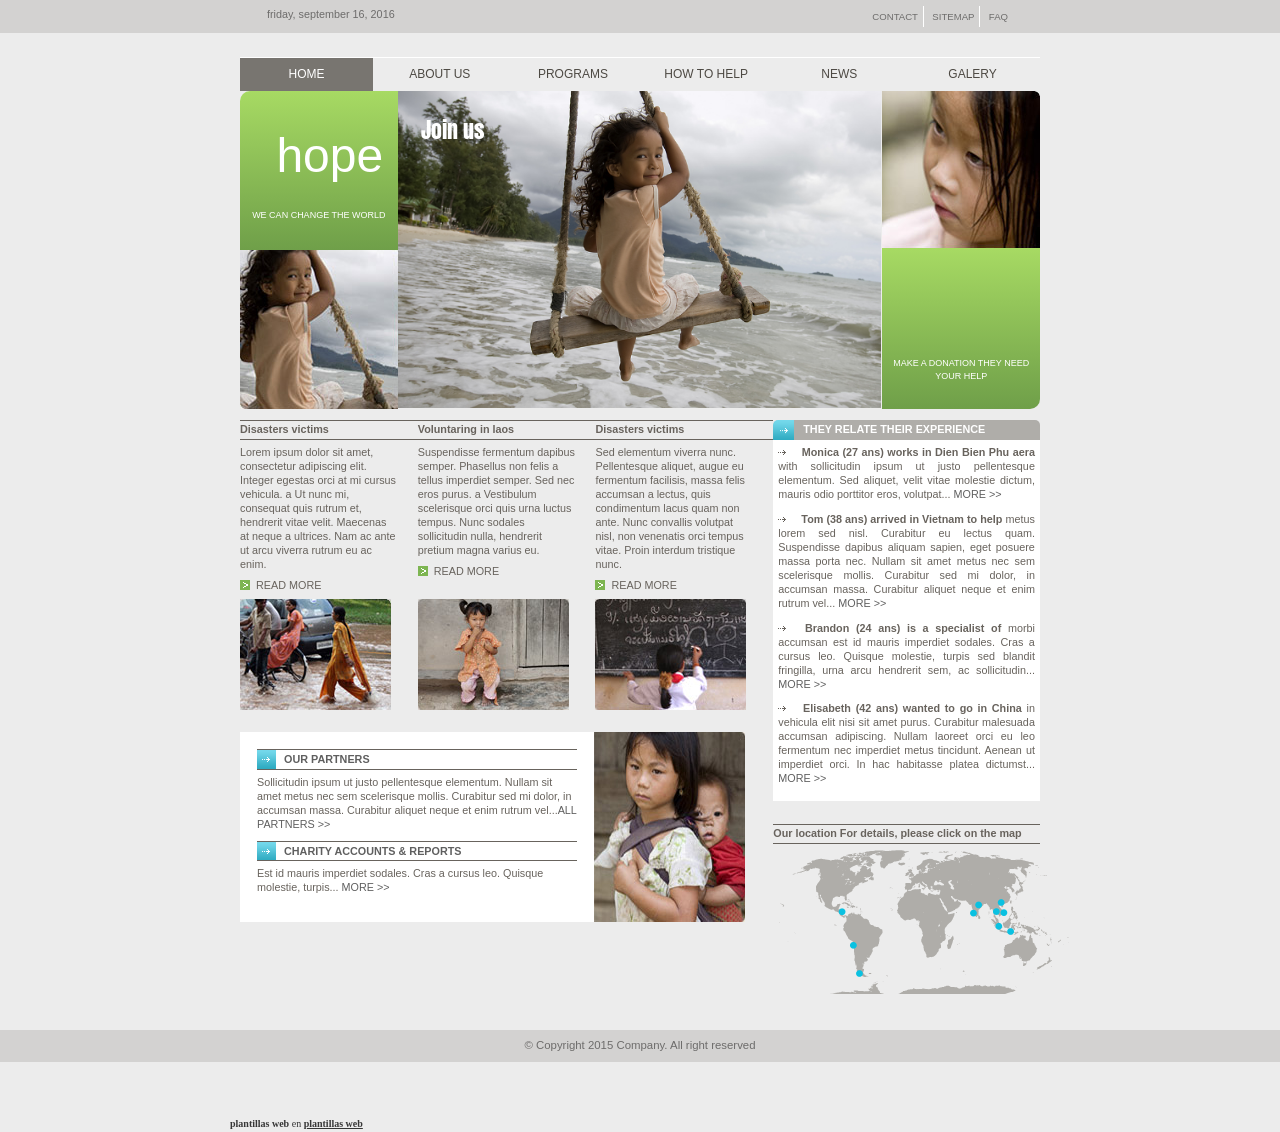
<file: 1/html/index.html>
<!DOCTYPE html>
<!--[if lt IE 7]> <html class="no-js ie6 oldie" lang="fr"> <![endif]-->
<!--[if IE 7]>    <html class="no-js ie7 oldie" lang="fr"> <![endif]-->
<!--[if IE 8]>    <html class="no-js ie8 oldie" lang="fr"> <![endif]-->
<!--[if gt IE 8]> <html class="no-js" lang="fr"> <![endif]-->
<html>
	<head>
		<meta charset="utf-8">
		<meta http-equiv="X-UA-Compatible" content="IE=edge">
		<meta name="viewport" content="width=device-width, initial-scale=1">
		<title>plantillas web</title>
		<!--BEGIN OF TERMS OF USE. DO NOT EDIT OR DELETE THESE LINES. IF YOU EDIT OR DELETE THESE LINES AN ALERT MESSAGE MAY APPEAR WHEN TEMPLATE WILL BE ONLINE-->
<style>#free-flash-header a,#free-flash-header a:hover {color:#363636;}#free-flash-header a:hover {text-decoration:none}</style>
<!--END OF TERMS OF USE-->

		<!-- Bootstrap -->
		<link href="css/reset.css" rel="stylesheet" type="text/css" media="all">
		<link href="css/bootstrap.css" rel="stylesheet" type="text/css" media="all">
		<link href="css/style.css" rel="stylesheet" type="text/css" media="all">
		<link href="css/font.css" rel="stylesheet" type="text/css" media="all">
		<link href="css/mobile.css" rel="stylesheet" type="text/css" media="all">
		<!-- end Bootstrap -->

		<link href='http://fonts.googleapis.com/css?family=Lato:400,400italic,700,700italic,900,900italic,300italic,300,100italic,100' rel='stylesheet' type='text/css'>

		<!-- LightBox -->
		<link href="css/lightbox/vlightbox.css" rel="stylesheet" type="text/css" media="all">
		<link href="css/lightbox/visuallightbox.css" rel="stylesheet" type="text/css" media="all">
		<link rel="stylesheet" type="text/css" href="css/lightbox/style.css" />
		<!-- end LightBox -->

		<!--[if lt IE 9]>
		  <script src="https://oss.maxcdn.com/libs/html5shiv/3.7.0/html5shiv.js"></script>
		  <script src="https://oss.maxcdn.com/libs/respond.js/1.4.2/respond.min.js"></script>
		<![endif]-->

			

	</head>
	
	<body>
	<div class="global-container">
		<!--BEGIN OF TERMS OF USE. DO NOT EDIT OR DELETE THESE LINES. IF YOU EDIT OR DELETE THESE LINES AN ALERT MESSAGE MAY APPEAR WHEN TEMPLATE WILL BE ONLINE-->
	<div id="copy" style="height: 75px; position: absolute; bottom: 0px; left:0px; border: none; width: 100%;">
		<div id="free-flash-header" style="width:820px;margin:0 auto;text-align:right;position:relative;bottom:0px;margin-top:63px;padding-top:65px;color:#363636;font-size:10px;font-family:Verdana"><strong>plantillas web</strong> en <a href="http://www.freeplantillas.com/"><strong>plantillas web</strong></a></div>																			 
	</div>	
	<!--END OF TERMS OF USE-->		
			<div class="subheader">
				<div class="container">
					<div class="col-md-6 col-xs-12">
						<span class="date">friday, september 16, 2016</span>
					</div>

					<div class="col-md-6">
						<ul class="align_right">
							<li><a href="contact.htm">CONTACT</a></li>
							<li><a href="sitemap.htm">SITEMAP</a></li>
							<li><a href="faq.htm">FAQ</a></li>
						</ul>
					</div>

				</div>
			</div>

			<header>
				<div class="container no_left no_right">
					<div class="row">
						<!-- menu -->	
						<nav class="menu" style="margin-bottom:1px;">
							<ul>
								<li class="active">
									<a href="index.htm">
										<span>Home</span>
									</a>
								</li>
								<li>
									<a href="about.htm">
										<span>About us</span>
									</a>
								</li>
								<li>
									<a href="program.htm">
										<span>Programs</span>
									</a>
								</li>
								<li>
									<a href="help.htm">
										<span>How to help</span>
									</a>
								</li>
								<li>
									<a href="news.htm">
										<span>News</span>
									</a>
								</li>
								<li>
									<a href="galery.htm">
										<span>Galery</span>
									</a>
								</li>
							</ul>
						</nav>
						<!-- menu -->

					</div>

					<div class="clear"></div>

					<div class="row border-radius">

						<div class="col-md-35 col-xs-12 no_left no_right">
							<div class="green-gradient radius-left">
								<h2>hope</h2>
								<p>WE CAN CHANGE THE WORLD</p>
							</div>
							<img class="hide-mobile" src="images/image_p1.jpg" alt="img">
						</div>

						<div class="col-md-65 col-xs-12 no_left no_right">

							<!-- slide -->
							<div class="slide">
								<div id="wowslider-container1">
									<div class="ws_images"><ul>
											<li><img src="images/header2.jpg" alt="" title="Join us" id="wows1_0"/></li>
											<li><img src="images/header.jpg" alt="" title="You can change the world" id="wows1_0"/></li>											
										</ul>
									</div>
								</div>
							</div>

						</div>
						
						<div class="col-md-35 col-xs-12 no_left no_right">
							<img class="hide-mobile" src="images/image_p2.jpg" alt="img">
							<div class="green-gradient radius-right">
								<div class="h2"></div>
								<p style="line-height: 13px; margin-top: 5.15em;">MAKE A DONATION THEY NEED YOUR HELP</p>
							</div>
							
						</div>


					</div>
				</div>
			</header>


			<div id="content" class="container">

				<div class="row">
					
					<div class="col-md-8 col-xs-12 no_left no_right">
						<div class="row">
							<div class="col-md-4 col-xs-12 no_left no_right">
								<h4>Disasters victims</h4>
								<p class="with_right">Lorem ipsum dolor sit amet,  consectetur adipiscing elit. Integer egestas orci at mi cursus vehicula. a Ut nunc mi, consequat quis rutrum et, hendrerit vitae velit. Maecenas at neque a ultrices. Nam ac ante ut arcu viverra rutrum eu ac enim.</p>

								<a class="green_btn" href="program.htm">READ MORE</a>
							</div>

							<div class="col-md-4 col-xs-12 no_left no_right">
								<h4>Voluntaring in laos</h4>
								<p class="with_right">Suspendisse fermentum dapibus semper. Phasellus non felis a tellus imperdiet semper. Sed nec eros purus. a Vestibulum scelerisque orci quis urna luctus tempus. Nunc sodales sollicitudin nulla, hendrerit pretium magna varius eu.</p>

								<a class="green_btn" href="program.htm">READ MORE</a>
							</div>

							<div class="col-md-4 col-xs-12 no_left no_right">
								<h4>Disasters victims</h4>
								<p class="with_right">Sed elementum viverra nunc. Pellentesque aliquet, augue eu fermentum facilisis, massa felis accumsan a lectus, quis condimentum lacus quam non ante. Nunc convallis volutpat nisl, non venenatis orci tempus vitae. Proin interdum tristique nunc.</p>

								<a class="green_btn" href="program.htm">READ MORE</a>
							</div>
						</div>

						<div class="row">
							<div class="col-md-4 col-xs-12 no_left"><img src="images/01.jpg" alt="images"></div>
							<div class="col-md-4 col-xs-12 no_left"><img src="images/02.jpg" alt="images"></div>
							<div class="col-md-4 col-xs-12 no_left"><img src="images/03.jpg" alt="images"></div>
						</div>

						<div class="row bg-white">
							<div class="fl">
								<div class="text-content">
									<h3>OUR PARTNERS</h3>
									<p>Sollicitudin ipsum ut justo pellentesque elementum. Nullam sit amet metus nec sem scelerisque mollis. Curabitur sed mi dolor, in accumsan massa. Curabitur aliquet neque et enim rutrum vel...<a class="see-more" href="program.htm">ALL PARTNERS >></a>   </p>

								</div>

								<div class="text-content">
									<h3>CHARITY ACCOUNTS & REPORTS</h3>
									<p>Est id mauris imperdiet sodales. Cras a cursus leo. Quisque molestie, turpis... <a class="see-more" href="program.htm">MORE >></a> </p>
								</div>
							</div>
							<img src="images/04.jpg" alt="images" class="fr">
							
						</div>
					</div>


					<aside class="col-md-4 col-xs-12 no_left no_right">
						<div class="bloc">
							<h3>THEY RELATE THEIR EXPERIENCE</h3>
							<ul class="bg-white">
								<li>
									<p><strong>Monica (27 ans) works in Dien Bien Phu aera</strong> with sollicitudin ipsum ut justo pellentesque elementum. Sed aliquet, velit vitae molestie dictum, mauris odio porttitor eros, volutpat... <a class="see-more" href=""program.htm">MORE >></a> </p>
								</li>
								<li>
									<p><strong>Tom (38 ans) arrived in Vietnam to help</strong> metus lorem sed nisl. Curabitur eu lectus quam. Suspendisse dapibus aliquam sapien, eget posuere massa porta nec. Nullam sit amet metus nec sem scelerisque mollis. Curabitur sed mi dolor, in accumsan massa. Curabitur aliquet neque et enim rutrum vel... <a class="see-more" href="index.htm">MORE >></a> </p>
								</li>
								<li>
									<p><strong>Brandon (24 ans) is a specialist of</strong> morbi accumsan est id mauris imperdiet sodales. Cras a cursus leo. Quisque molestie, turpis sed blandit fringilla, urna arcu hendrerit sem, ac sollicitudin...  <a class="see-more" href=""program.htm">MORE >></a> </p>
								</li>
								<li>
									<p><strong>Elisabeth (42 ans) wanted to go in China</strong> in vehicula elit nisi sit amet purus. Curabitur malesuada accumsan adipiscing. Nullam laoreet orci eu leo fermentum nec imperdiet metus tincidunt. Aenean ut imperdiet orci. In hac habitasse platea dictumst... <a class="see-more" href="index.htm">MORE >></a> </p>
								</li>
							</ul>
						</div>

						<div class="bloc">
							<h4>Our location For details, please click on the map</h4>
							<img src="images/map.gif" alt="map">
						</div>
					</aside>

				</div>

				



			</div>
	 

		<!-- footer -->
		<footer class="footer">
			<div class="container copyright">
				<p>© Copyright 2015 Company. All right reserved </p>
			</div>
		</footer>
		<!-- end footer -->

		<audio id="audio-bg">
			<source src="audio/music.mp3">
		</audio>

		<script type='text/javascript' src="js/jquery-2.1.3.js"></script>
		<script type='text/javascript' src="assets/js/visuallightbox.js"></script>
		<script type='text/javascript' src="assets/js/vlbdata.js"></script>
		<script type="text/javascript" src="assets/js/wowslider.js"></script>
		<script type="text/javascript" src="assets/js/wowslider-gallery.js"></script>
		<script type="text/javascript" src="assets/js/script.js"></script>
		<script type="text/javascript" src="assets/js/script-gallery.js"></script>
		<script type='text/javascript' src="js/app.js"></script>

  </div>	
  </body>
</html>
</file>
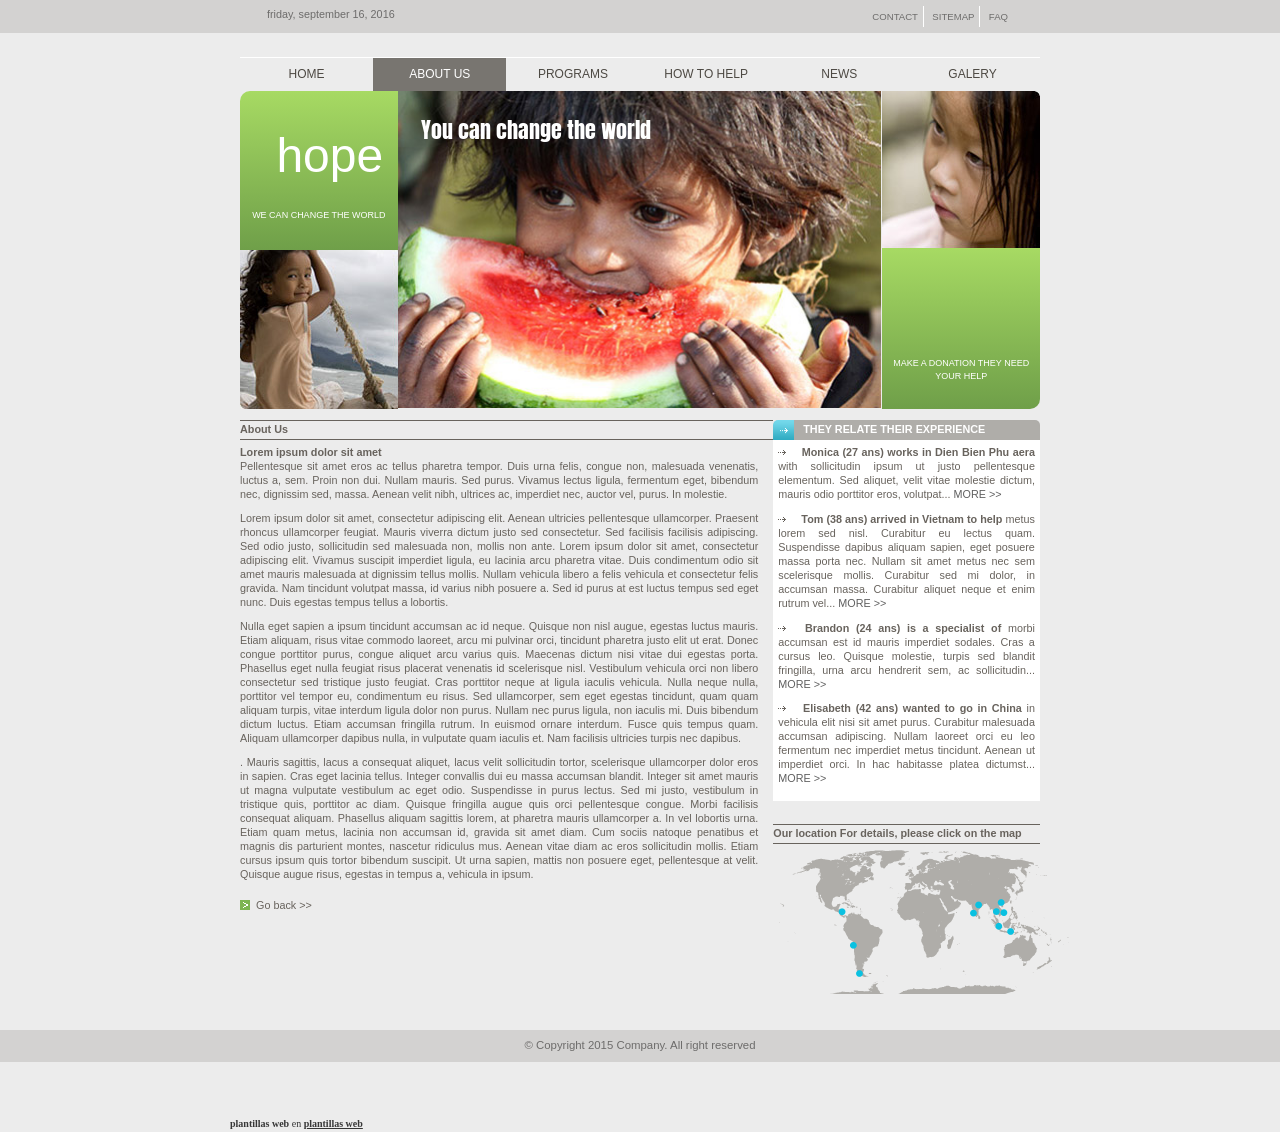
<file: 1/html/about.htm>
<!DOCTYPE html>
<!--[if lt IE 7]> <html class="no-js ie6 oldie" lang="fr"> <![endif]-->
<!--[if IE 7]>    <html class="no-js ie7 oldie" lang="fr"> <![endif]-->
<!--[if IE 8]>    <html class="no-js ie8 oldie" lang="fr"> <![endif]-->
<!--[if gt IE 8]> <html class="no-js" lang="fr"> <![endif]-->
<html>
	<head>
		<meta charset="utf-8">
		<meta http-equiv="X-UA-Compatible" content="IE=edge">
		<meta name="viewport" content="width=device-width, initial-scale=1">
		<title>plantillas web</title>
		<!--BEGIN OF TERMS OF USE. DO NOT EDIT OR DELETE THESE LINES. IF YOU EDIT OR DELETE THESE LINES AN ALERT MESSAGE MAY APPEAR WHEN TEMPLATE WILL BE ONLINE-->
<style>#free-flash-header a,#free-flash-header a:hover {color:#363636;}#free-flash-header a:hover {text-decoration:none}</style>
<!--END OF TERMS OF USE-->

		<!-- Bootstrap -->
		<link href="css/reset.css" rel="stylesheet" type="text/css" media="all">
		<link href="css/bootstrap.css" rel="stylesheet" type="text/css" media="all">
		<link href="css/style.css" rel="stylesheet" type="text/css" media="all">
		<link href="css/font.css" rel="stylesheet" type="text/css" media="all">
		<link href="css/mobile.css" rel="stylesheet" type="text/css" media="all">
		<!-- end Bootstrap -->

		<link href='http://fonts.googleapis.com/css?family=Lato:400,400italic,700,700italic,900,900italic,300italic,300,100italic,100' rel='stylesheet' type='text/css'>

		<!-- LightBox -->
		<link href="css/lightbox/vlightbox.css" rel="stylesheet" type="text/css" media="all">
		<link href="css/lightbox/visuallightbox.css" rel="stylesheet" type="text/css" media="all">
		<link rel="stylesheet" type="text/css" href="css/lightbox/style.css" />
		<!-- end LightBox -->

		<!--[if lt IE 9]>
		  <script src="https://oss.maxcdn.com/libs/html5shiv/3.7.0/html5shiv.js"></script>
		  <script src="https://oss.maxcdn.com/libs/respond.js/1.4.2/respond.min.js"></script>
		<![endif]-->

			

	</head>
	
	<body>
	<div class="global-container">
		<!--BEGIN OF TERMS OF USE. DO NOT EDIT OR DELETE THESE LINES. IF YOU EDIT OR DELETE THESE LINES AN ALERT MESSAGE MAY APPEAR WHEN TEMPLATE WILL BE ONLINE-->
	<div id="copy" style="height: 75px; position: absolute; bottom: 0px; left:0px; border: none; width: 100%;">
		<div id="free-flash-header" style="width:820px;margin:0 auto;text-align:right;position:relative;bottom:0px;margin-top:63px;padding-top:65px;color:#363636;font-size:10px;font-family:Verdana"><strong>plantillas web</strong> en <a href="http://www.freeplantillas.com/"><strong>plantillas web</strong></a></div>																			 
	</div>	
	<!--END OF TERMS OF USE-->		
		<div class="subheader">
			<div class="container">
				<div class="col-md-6 col-xs-12">
					<span class="date">friday, september 16, 2016</span>
				</div>

				<div class="col-md-6">
					<ul class="align_right">
						<li><a href="contact.htm">CONTACT</a></li>
						<li><a href="sitemap.htm">SITEMAP</a></li>
						<li><a href="faq.htm">FAQ</a></li>
					</ul>
				</div>

			</div>
		</div>

		<header>
			<div class="container no_left no_right">
				<div class="row">
					<!-- menu -->	
					<nav class="menu" style="margin-bottom:1px;">
						<ul>
							<li>
								<a href="index.htm">
									<span>Home</span>
								</a>
							</li>
							<li class="active">
								<a href="about.htm">
									<span>About us</span>
								</a>
							</li>
							<li>
								<a href="program.htm">
									<span>Programs</span>
								</a>
							</li>
							<li>
								<a href="help.htm">
									<span>How to help</span>
								</a>
							</li>
							<li>
								<a href="news.htm">
									<span>News</span>
								</a>
							</li>
							<li>
								<a href="galery.htm">
									<span>Galery</span>
								</a>
							</li>
						</ul>
					</nav>
					<!-- menu -->

				</div>

				<div class="clear"></div>

				<div class="row border-radius">

					<div class="col-md-35 col-xs-12 no_left no_right">
						<div class="green-gradient radius-left">
							<h2>hope</h2>
							<p>WE CAN CHANGE THE WORLD</p>
						</div>
						<img class="hide-mobile" src="images/image_p1.jpg" alt="img">
					</div>

					<div class="col-md-65 col-xs-12 no_left no_right">
						<!-- slide -->
						<div class="slide">
							<div id="wowslider-container1">
								<div class="ws_images"><ul>
											<li><img src="images/header.jpg" alt="" title="You can change the world" id="wows1_0"/></li>											
									</ul>
								</div>
							</div>
						</div>

					</div>
					
					<div class="col-md-35 col-xs-12 no_left no_right">
						<img class="hide-mobile" src="images/image_p2.jpg" alt="img">
						<div class="green-gradient radius-right">
							<div class="h2"></div>
							<p style="line-height: 13px; margin-top: 5.15em;">MAKE A DONATION THEY NEED YOUR HELP</p>
						</div>
						
					</div>


				</div>
			</div>
		</header>


		<div id="content" class="container">

			<div class="row">
				
				<div class="col-md-8 col-xs-12 no_left no_right">
					<div class="row">
						<article class="no_left no_right">
							<h4>About Us</h4>
							<p>
								<strong>Lorem ipsum dolor sit amet</strong> <br>
								Pellentesque sit amet eros ac tellus pharetra tempor. Duis urna felis, congue non, malesuada venenatis, luctus a, sem. Proin non dui. Nullam mauris. Sed purus. Vivamus lectus ligula, fermentum eget, bibendum nec, dignissim sed, massa. Aenean velit nibh, ultrices ac, imperdiet nec, auctor vel, purus. In molestie.
							</p>

							<p>Lorem ipsum dolor sit amet, consectetur adipiscing elit. Aenean ultricies pellentesque ullamcorper. Praesent rhoncus ullamcorper feugiat. Mauris viverra dictum justo sed consectetur. Sed facilisis facilisis adipiscing. Sed odio justo, sollicitudin sed malesuada non, mollis non ante. Lorem ipsum dolor sit amet, consectetur adipiscing elit. Vivamus suscipit imperdiet ligula, eu lacinia arcu pharetra vitae. Duis condimentum odio sit amet mauris malesuada at dignissim tellus mollis. Nullam vehicula libero a felis vehicula et consectetur felis gravida. Nam tincidunt volutpat massa, id varius nibh posuere a. Sed id purus at est luctus tempus sed eget nunc. Duis egestas tempus tellus a lobortis.</p>

							<p>Nulla eget sapien a ipsum tincidunt accumsan ac id neque. Quisque non nisl augue, egestas luctus mauris. Etiam aliquam, risus vitae commodo laoreet, arcu mi pulvinar orci, tincidunt pharetra justo elit ut erat. Donec congue porttitor purus, congue aliquet arcu varius quis. Maecenas dictum nisi vitae dui egestas porta. Phasellus eget nulla feugiat risus placerat venenatis id scelerisque nisl. Vestibulum vehicula orci non libero consectetur sed tristique justo feugiat. Cras porttitor neque at ligula iaculis vehicula. Nulla neque nulla, porttitor vel tempor eu, condimentum eu risus. Sed ullamcorper, sem eget egestas tincidunt, quam quam aliquam turpis, vitae interdum ligula dolor non purus. Nullam nec purus ligula, non iaculis mi. Duis bibendum dictum luctus. Etiam accumsan fringilla rutrum. In euismod ornare interdum. Fusce quis tempus quam. Aliquam ullamcorper dapibus nulla, in vulputate quam iaculis et. Nam facilisis ultricies turpis nec dapibus.</p>

							<p>. Mauris sagittis, lacus a consequat aliquet, lacus velit sollicitudin tortor, scelerisque ullamcorper dolor eros in sapien. Cras eget lacinia tellus. Integer convallis dui eu massa accumsan blandit. Integer sit amet mauris ut magna vulputate vestibulum ac eget odio. Suspendisse in purus lectus. Sed mi justo, vestibulum in tristique quis, porttitor ac diam. Quisque fringilla augue quis orci pellentesque congue. Morbi facilisis consequat aliquam. Phasellus aliquam sagittis lorem, at pharetra mauris ullamcorper a. In vel lobortis urna. Etiam quam metus, lacinia non accumsan id, gravida sit amet diam. Cum sociis natoque penatibus et magnis dis parturient montes, nascetur ridiculus mus. Aenean vitae diam ac eros sollicitudin mollis. Etiam cursus ipsum quis tortor bibendum suscipit. Ut urna sapien, mattis non posuere eget, pellentesque at velit. Quisque augue risus, egestas in tempus a, vehicula in ipsum. </p>

							<a class="green_btn" href="index.htm"> Go back >></a>
						</article>
					</div>

					
				</div>


				<aside class="col-md-4 col-xs-12 no_left no_right">
					<div class="bloc">
						<h3>THEY RELATE THEIR EXPERIENCE</h3>
						<ul class="bg-white">
							<li>
								<p><strong>Monica (27 ans) works in Dien Bien Phu aera</strong> with sollicitudin ipsum ut justo pellentesque elementum. Sed aliquet, velit vitae molestie dictum, mauris odio porttitor eros, volutpat... <a class="see-more" href="index.htm">MORE >></a> </p>
							</li>
							<li>
								<p><strong>Tom (38 ans) arrived in Vietnam to help</strong> metus lorem sed nisl. Curabitur eu lectus quam. Suspendisse dapibus aliquam sapien, eget posuere massa porta nec. Nullam sit amet metus nec sem scelerisque mollis. Curabitur sed mi dolor, in accumsan massa. Curabitur aliquet neque et enim rutrum vel... <a class="see-more" href="index.htm">MORE >></a> </p>
							</li>
							<li>
								<p><strong>Brandon (24 ans) is a specialist of</strong> morbi accumsan est id mauris imperdiet sodales. Cras a cursus leo. Quisque molestie, turpis sed blandit fringilla, urna arcu hendrerit sem, ac sollicitudin...  <a class="see-more" href="index.htm">MORE >></a> </p>
							</li>
							<li>
								<p><strong>Elisabeth (42 ans) wanted to go in China</strong> in vehicula elit nisi sit amet purus. Curabitur malesuada accumsan adipiscing. Nullam laoreet orci eu leo fermentum nec imperdiet metus tincidunt. Aenean ut imperdiet orci. In hac habitasse platea dictumst... <a class="see-more" href="index.htm">MORE >></a> </p>
							</li>
						</ul>
					</div>

					<div class="bloc">
						<h4>Our location For details, please click on the map</h4>
						<img src="images/map.gif" alt="map">
					</div>
				</aside>

			</div>

			



		</div>
 

	<!-- footer -->
	<footer class="footer">
		<div class="container copyright">
			<p>© Copyright 2015 Company. All right reserved </p>
		</div>
	</footer>
	<!-- end footer -->

	<audio id="audio-bg">
	    <source src="audio/page_transition_effect.mp3">
	</audio>

    <script type='text/javascript' src="js/jquery-2.1.3.js"></script>
    <script type='text/javascript' src="assets/js/visuallightbox.js"></script>
    <script type='text/javascript' src="assets/js/vlbdata.js"></script>
    <script type="text/javascript" src="assets/js/wowslider.js"></script>
    <script type="text/javascript" src="assets/js/wowslider-gallery.js"></script>
	<script type="text/javascript" src="assets/js/script_withoutautoplay.js"></script>
	<script type="text/javascript" src="assets/js/script-gallery.js"></script>
    <script type='text/javascript' src="js/app.js"></script>

  </div>
  </body>
</html>
</file>
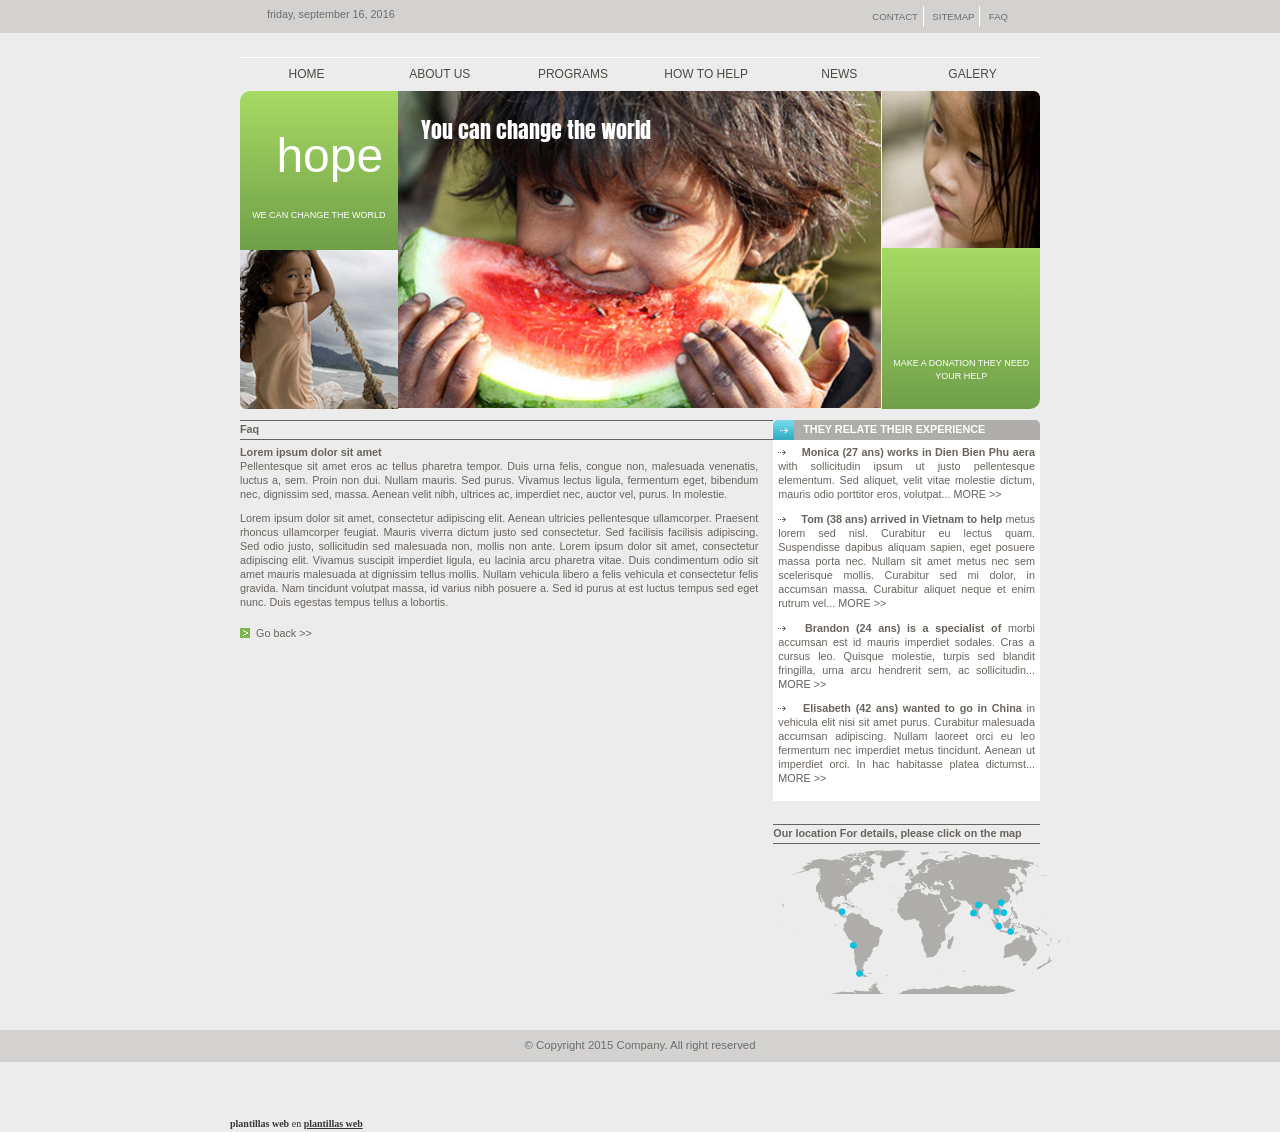
<file: 1/html/faq.htm>
<!DOCTYPE html>
<!--[if lt IE 7]> <html class="no-js ie6 oldie" lang="fr"> <![endif]-->
<!--[if IE 7]>    <html class="no-js ie7 oldie" lang="fr"> <![endif]-->
<!--[if IE 8]>    <html class="no-js ie8 oldie" lang="fr"> <![endif]-->
<!--[if gt IE 8]> <html class="no-js" lang="fr"> <![endif]-->
<html>
	<head>
		<meta charset="utf-8">
		<meta http-equiv="X-UA-Compatible" content="IE=edge">
		<meta name="viewport" content="width=device-width, initial-scale=1">
		<title>plantillas web</title>
		<!--BEGIN OF TERMS OF USE. DO NOT EDIT OR DELETE THESE LINES. IF YOU EDIT OR DELETE THESE LINES AN ALERT MESSAGE MAY APPEAR WHEN TEMPLATE WILL BE ONLINE-->
<style>#free-flash-header a,#free-flash-header a:hover {color:#363636;}#free-flash-header a:hover {text-decoration:none}</style>
<!--END OF TERMS OF USE-->

		<!-- Bootstrap -->
		<link href="css/reset.css" rel="stylesheet" type="text/css" media="all">
		<link href="css/bootstrap.css" rel="stylesheet" type="text/css" media="all">
		<link href="css/style.css" rel="stylesheet" type="text/css" media="all">
		<link href="css/font.css" rel="stylesheet" type="text/css" media="all">
		<link href="css/mobile.css" rel="stylesheet" type="text/css" media="all">
		<!-- end Bootstrap -->

		<link href='http://fonts.googleapis.com/css?family=Lato:400,400italic,700,700italic,900,900italic,300italic,300,100italic,100' rel='stylesheet' type='text/css'>

		<!-- LightBox -->
		<link href="css/lightbox/vlightbox.css" rel="stylesheet" type="text/css" media="all">
		<link href="css/lightbox/visuallightbox.css" rel="stylesheet" type="text/css" media="all">
		<link rel="stylesheet" type="text/css" href="css/lightbox/style.css" />
		<!-- end LightBox -->

		<!--[if lt IE 9]>
		  <script src="https://oss.maxcdn.com/libs/html5shiv/3.7.0/html5shiv.js"></script>
		  <script src="https://oss.maxcdn.com/libs/respond.js/1.4.2/respond.min.js"></script>
		<![endif]-->

			

	</head>
	
	<body>
	<div class="global-container">
		<!--BEGIN OF TERMS OF USE. DO NOT EDIT OR DELETE THESE LINES. IF YOU EDIT OR DELETE THESE LINES AN ALERT MESSAGE MAY APPEAR WHEN TEMPLATE WILL BE ONLINE-->
	<div id="copy" style="height: 75px; position: absolute; bottom: 0px; left:0px; border: none; width: 100%;">
		<div id="free-flash-header" style="width:820px;margin:0 auto;text-align:right;position:relative;bottom:0px;margin-top:63px;padding-top:65px;color:#363636;font-size:10px;font-family:Verdana"><strong>plantillas web</strong> en <a href="http://www.freeplantillas.com/"><strong>plantillas web</strong></a></div>																			 
	</div>	
	<!--END OF TERMS OF USE-->		
		<div class="subheader">
			<div class="container">
				<div class="col-md-6 col-xs-12">
					<span class="date">friday, september 16, 2016</span>
				</div>

				<div class="col-md-6">
					<ul class="align_right">
						<li><a href="contact.htm">CONTACT</a></li>
						<li><a href="sitemap.htm">SITEMAP</a></li>
						<li><a href="faq.htm">FAQ</a></li>
					</ul>
				</div>

			</div>
		</div>

		<header>
			<div class="container no_left no_right">
				<div class="row">
					<!-- menu -->	
					<nav class="menu" style="margin-bottom:1px;">
						<ul>
							<li>
								<a href="index.htm">
									<span>Home</span>
								</a>
							</li>
							<li>
								<a href="about.htm">
									<span>About us</span>
								</a>
							</li>
							<li>
								<a href="program.htm">
									<span>Programs</span>
								</a>
							</li>
							<li>
								<a href="help.htm">
									<span>How to help</span>
								</a>
							</li>
							<li>
								<a href="news.htm">
									<span>News</span>
								</a>
							</li>
							<li>
								<a href="galery.htm">
									<span>Galery</span>
								</a>
							</li>
						</ul>
					</nav>
					<!-- menu -->

				</div>

				<div class="clear"></div>

				<div class="row border-radius">

					<div class="col-md-35 col-xs-12 no_left no_right">
						<div class="green-gradient radius-left">
							<h2>hope</h2>
							<p>WE CAN CHANGE THE WORLD</p>
						</div>
						<img class="hide-mobile" src="images/image_p1.jpg" alt="img">
					</div>

					<div class="col-md-65 col-xs-12 no_left no_right">
						<!-- slide -->
						<div class="slide">
							<div id="wowslider-container1">
								<div class="ws_images"><ul>
											<li><img src="images/header.jpg" alt="" title="You can change the world" id="wows1_0"/></li>											
									</ul>
								</div>
							</div>
						</div>

					</div>
					
					<div class="col-md-35 col-xs-12 no_left no_right">
						<img class="hide-mobile" src="images/image_p2.jpg" alt="img">
						<div class="green-gradient radius-right">
							<div class="h2"></div>
							<p style="line-height: 13px; margin-top: 5.15em;">MAKE A DONATION THEY NEED YOUR HELP</p>
						</div>
						
					</div>


				</div>
			</div>
		</header>


		<div id="content" class="container">

			<div class="row">
				
				<div class="col-md-8 col-xs-12 no_left no_right">
					<div class="row">
						<article class="no_left no_right">
							<h4>Faq</h4>
							<p>
								<strong>Lorem ipsum dolor sit amet</strong> <br>
								Pellentesque sit amet eros ac tellus pharetra tempor. Duis urna felis, congue non, malesuada venenatis, luctus a, sem. Proin non dui. Nullam mauris. Sed purus. Vivamus lectus ligula, fermentum eget, bibendum nec, dignissim sed, massa. Aenean velit nibh, ultrices ac, imperdiet nec, auctor vel, purus. In molestie.
							</p>

							<p>Lorem ipsum dolor sit amet, consectetur adipiscing elit. Aenean ultricies pellentesque ullamcorper. Praesent rhoncus ullamcorper feugiat. Mauris viverra dictum justo sed consectetur. Sed facilisis facilisis adipiscing. Sed odio justo, sollicitudin sed malesuada non, mollis non ante. Lorem ipsum dolor sit amet, consectetur adipiscing elit. Vivamus suscipit imperdiet ligula, eu lacinia arcu pharetra vitae. Duis condimentum odio sit amet mauris malesuada at dignissim tellus mollis. Nullam vehicula libero a felis vehicula et consectetur felis gravida. Nam tincidunt volutpat massa, id varius nibh posuere a. Sed id purus at est luctus tempus sed eget nunc. Duis egestas tempus tellus a lobortis.</p>

							

							<a class="green_btn" href="index.htm"> Go back >></a>
						</article>
					</div>

					
				</div>


				<aside class="col-md-4 col-xs-12 no_left no_right">
					<div class="bloc">
						<h3>THEY RELATE THEIR EXPERIENCE</h3>
						<ul class="bg-white">
							<li>
								<p><strong>Monica (27 ans) works in Dien Bien Phu aera</strong> with sollicitudin ipsum ut justo pellentesque elementum. Sed aliquet, velit vitae molestie dictum, mauris odio porttitor eros, volutpat... <a class="see-more" href="index.htm">MORE >></a> </p>
							</li>
							<li>
								<p><strong>Tom (38 ans) arrived in Vietnam to help</strong> metus lorem sed nisl. Curabitur eu lectus quam. Suspendisse dapibus aliquam sapien, eget posuere massa porta nec. Nullam sit amet metus nec sem scelerisque mollis. Curabitur sed mi dolor, in accumsan massa. Curabitur aliquet neque et enim rutrum vel... <a class="see-more" href="index.htm">MORE >></a> </p>
							</li>
							<li>
								<p><strong>Brandon (24 ans) is a specialist of</strong> morbi accumsan est id mauris imperdiet sodales. Cras a cursus leo. Quisque molestie, turpis sed blandit fringilla, urna arcu hendrerit sem, ac sollicitudin...  <a class="see-more" href="index.htm">MORE >></a> </p>
							</li>
							<li>
								<p><strong>Elisabeth (42 ans) wanted to go in China</strong> in vehicula elit nisi sit amet purus. Curabitur malesuada accumsan adipiscing. Nullam laoreet orci eu leo fermentum nec imperdiet metus tincidunt. Aenean ut imperdiet orci. In hac habitasse platea dictumst... <a class="see-more" href="index.htm">MORE >></a> </p>
							</li>
						</ul>
					</div>

					<div class="bloc">
						<h4>Our location For details, please click on the map</h4>
						<img src="images/map.gif" alt="map">
					</div>
				</aside>

			</div>

			



		</div>
 

	<!-- footer -->
	<footer class="footer">
		<div class="container copyright">
			<p>© Copyright 2015 Company. All right reserved </p>
		</div>
	</footer>
	<!-- end footer -->

	<audio id="audio-bg">
	    <source src="audio/page_transition_effect.mp3">
	</audio>

    <script type='text/javascript' src="js/jquery-2.1.3.js"></script>
    <script type='text/javascript' src="assets/js/visuallightbox.js"></script>
    <script type='text/javascript' src="assets/js/vlbdata.js"></script>
    <script type="text/javascript" src="assets/js/wowslider.js"></script>
    <script type="text/javascript" src="assets/js/wowslider-gallery.js"></script>
	<script type="text/javascript" src="assets/js/script_withoutautoplay.js"></script>
	<script type="text/javascript" src="assets/js/script-gallery.js"></script>
    <script type='text/javascript' src="js/app.js"></script>

  </div>
  </body>
</html>
</file>
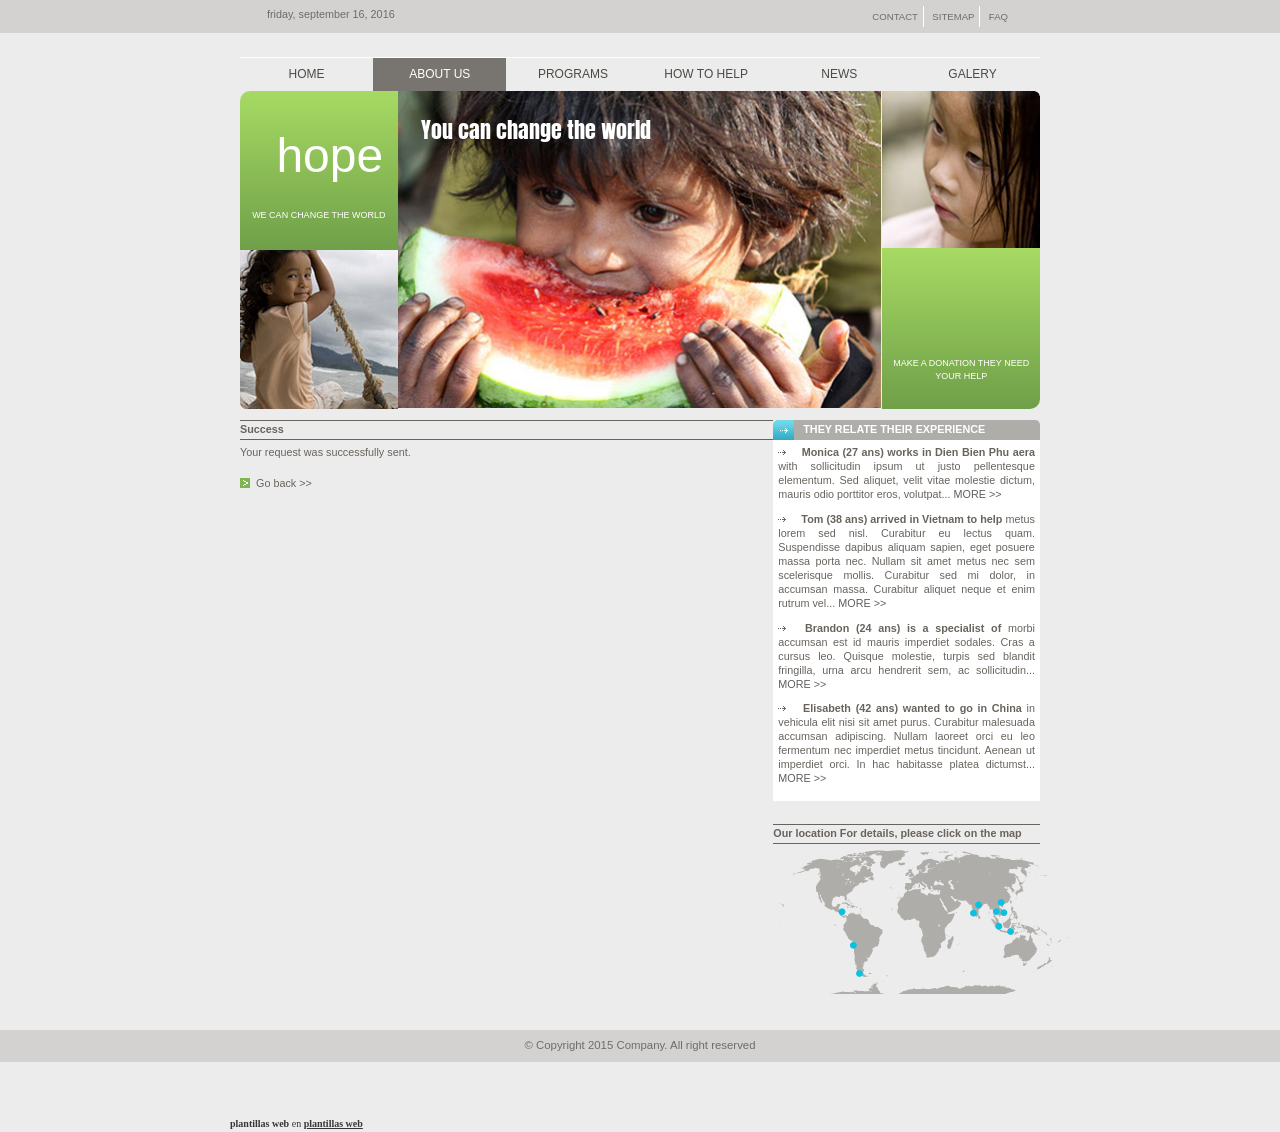
<file: 1/html/form_success.htm>
<!DOCTYPE html>
<!--[if lt IE 7]> <html class="no-js ie6 oldie" lang="fr"> <![endif]-->
<!--[if IE 7]>    <html class="no-js ie7 oldie" lang="fr"> <![endif]-->
<!--[if IE 8]>    <html class="no-js ie8 oldie" lang="fr"> <![endif]-->
<!--[if gt IE 8]> <html class="no-js" lang="fr"> <![endif]-->
<html>
	<head>
		<meta charset="utf-8">
		<meta http-equiv="X-UA-Compatible" content="IE=edge">
		<meta name="viewport" content="width=device-width, initial-scale=1">
		<title>plantillas web</title>
		<!--BEGIN OF TERMS OF USE. DO NOT EDIT OR DELETE THESE LINES. IF YOU EDIT OR DELETE THESE LINES AN ALERT MESSAGE MAY APPEAR WHEN TEMPLATE WILL BE ONLINE-->
<style>#free-flash-header a,#free-flash-header a:hover {color:#363636;}#free-flash-header a:hover {text-decoration:none}</style>
<!--END OF TERMS OF USE-->

		<!-- Bootstrap -->
		<link href="css/reset.css" rel="stylesheet" type="text/css" media="all">
		<link href="css/bootstrap.css" rel="stylesheet" type="text/css" media="all">
		<link href="css/style.css" rel="stylesheet" type="text/css" media="all">
		<link href="css/font.css" rel="stylesheet" type="text/css" media="all">
		<link href="css/mobile.css" rel="stylesheet" type="text/css" media="all">
		<!-- end Bootstrap -->

		<link href='http://fonts.googleapis.com/css?family=Lato:400,400italic,700,700italic,900,900italic,300italic,300,100italic,100' rel='stylesheet' type='text/css'>

		<!-- LightBox -->
		<link href="css/lightbox/vlightbox.css" rel="stylesheet" type="text/css" media="all">
		<link href="css/lightbox/visuallightbox.css" rel="stylesheet" type="text/css" media="all">
		<link rel="stylesheet" type="text/css" href="css/lightbox/style.css" />
		<!-- end LightBox -->

		<!--[if lt IE 9]>
		  <script src="https://oss.maxcdn.com/libs/html5shiv/3.7.0/html5shiv.js"></script>
		  <script src="https://oss.maxcdn.com/libs/respond.js/1.4.2/respond.min.js"></script>
		<![endif]-->

			

	</head>
	
	<body>
	<div class="global-container">
		<!--BEGIN OF TERMS OF USE. DO NOT EDIT OR DELETE THESE LINES. IF YOU EDIT OR DELETE THESE LINES AN ALERT MESSAGE MAY APPEAR WHEN TEMPLATE WILL BE ONLINE-->
	<div id="copy" style="height: 75px; position: absolute; bottom: 0px; left:0px; border: none; width: 100%;">
		<div id="free-flash-header" style="width:820px;margin:0 auto;text-align:right;position:relative;bottom:0px;margin-top:63px;padding-top:65px;color:#363636;font-size:10px;font-family:Verdana"><strong>plantillas web</strong> en <a href="http://www.freeplantillas.com/"><strong>plantillas web</strong></a></div>																			 
	</div>	
	<!--END OF TERMS OF USE-->		
		<div class="subheader">
			<div class="container">
				<div class="col-md-6 col-xs-12">
					<span class="date">friday, september 16, 2016</span>
				</div>

				<div class="col-md-6">
					<ul class="align_right">
						<li><a href="contact.htm">CONTACT</a></li>
						<li><a href="sitemap.htm">SITEMAP</a></li>
						<li><a href="faq.htm">FAQ</a></li>
					</ul>
				</div>

			</div>
		</div>

		<header>
			<div class="container no_left no_right">
				<div class="row">
					<!-- menu -->	
					<nav class="menu" style="margin-bottom:1px;">
						<ul>
							<li>
								<a href="index.htm">
									<span>Home</span>
								</a>
							</li>
							<li class="active">
								<a href="about.htm">
									<span>About us</span>
								</a>
							</li>
							<li>
								<a href="program.htm">
									<span>Programs</span>
								</a>
							</li>
							<li>
								<a href="help.htm">
									<span>How to help</span>
								</a>
							</li>
							<li>
								<a href="news.htm">
									<span>News</span>
								</a>
							</li>
							<li>
								<a href="galery.htm">
									<span>Galery</span>
								</a>
							</li>
						</ul>
					</nav>
					<!-- menu -->

				</div>

				<div class="clear"></div>

				<div class="row border-radius">

					<div class="col-md-35 col-xs-12 no_left no_right">
						<div class="green-gradient radius-left">
							<h2>hope</h2>
							<p>WE CAN CHANGE THE WORLD</p>
						</div>
						<img class="hide-mobile" src="images/image_p1.jpg" alt="img">
					</div>

					<div class="col-md-65 col-xs-12 no_left no_right">
						<!-- slide -->
						<div class="slide">
							<div id="wowslider-container1">
								<div class="ws_images"><ul>
											<li><img src="images/header.jpg" alt="" title="You can change the world" id="wows1_0"/></li>											
									</ul>
								</div>
							</div>
						</div>

					</div>
					
					<div class="col-md-35 col-xs-12 no_left no_right">
						<img class="hide-mobile" src="images/image_p2.jpg" alt="img">
						<div class="green-gradient radius-right">
							<div class="h2"></div>
							<p style="line-height: 13px; margin-top: 5.15em;">MAKE A DONATION THEY NEED YOUR HELP</p>
						</div>
						
					</div>


				</div>
			</div>
		</header>


		<div id="content" class="container">

			<div class="row">
				
				<div class="col-md-8 col-xs-12 no_left no_right">
					<div class="row">
						<article class="no_left no_right">
							<h4>Success</h4>
							<p>
								 Your request was successfully sent.
							</p>

							<a class="green_btn" href="index.htm"> Go back >></a>
						</article>
					</div>

					
				</div>


				<aside class="col-md-4 col-xs-12 no_left no_right">
					<div class="bloc">
						<h3>THEY RELATE THEIR EXPERIENCE</h3>
						<ul class="bg-white">
							<li>
								<p><strong>Monica (27 ans) works in Dien Bien Phu aera</strong> with sollicitudin ipsum ut justo pellentesque elementum. Sed aliquet, velit vitae molestie dictum, mauris odio porttitor eros, volutpat... <a class="see-more" href="index.htm">MORE >></a> </p>
							</li>
							<li>
								<p><strong>Tom (38 ans) arrived in Vietnam to help</strong> metus lorem sed nisl. Curabitur eu lectus quam. Suspendisse dapibus aliquam sapien, eget posuere massa porta nec. Nullam sit amet metus nec sem scelerisque mollis. Curabitur sed mi dolor, in accumsan massa. Curabitur aliquet neque et enim rutrum vel... <a class="see-more" href="index.htm">MORE >></a> </p>
							</li>
							<li>
								<p><strong>Brandon (24 ans) is a specialist of</strong> morbi accumsan est id mauris imperdiet sodales. Cras a cursus leo. Quisque molestie, turpis sed blandit fringilla, urna arcu hendrerit sem, ac sollicitudin...  <a class="see-more" href="index.htm">MORE >></a> </p>
							</li>
							<li>
								<p><strong>Elisabeth (42 ans) wanted to go in China</strong> in vehicula elit nisi sit amet purus. Curabitur malesuada accumsan adipiscing. Nullam laoreet orci eu leo fermentum nec imperdiet metus tincidunt. Aenean ut imperdiet orci. In hac habitasse platea dictumst... <a class="see-more" href="index.htm">MORE >></a> </p>
							</li>
						</ul>
					</div>

					<div class="bloc">
						<h4>Our location For details, please click on the map</h4>
						<img src="images/map.gif" alt="map">
					</div>
				</aside>

			</div>

			



		</div>
 

	<!-- footer -->
	<footer class="footer">
		<div class="container copyright">
			<p>© Copyright 2015 Company. All right reserved </p>
		</div>
	</footer>
	<!-- end footer -->

	<audio id="audio-bg">
	    <source src="audio/page_transition_effect.mp3">
	</audio>

    <script type='text/javascript' src="js/jquery-2.1.3.js"></script>
    <script type='text/javascript' src="assets/js/visuallightbox.js"></script>
    <script type='text/javascript' src="assets/js/vlbdata.js"></script>
    <script type="text/javascript" src="assets/js/wowslider.js"></script>
    <script type="text/javascript" src="assets/js/wowslider-gallery.js"></script>
	<script type="text/javascript" src="assets/js/script_withoutautoplay.js"></script>
	<script type="text/javascript" src="assets/js/script-gallery.js"></script>
    <script type='text/javascript' src="js/app.js"></script>

  </div>
  </body>
</html>
</file>
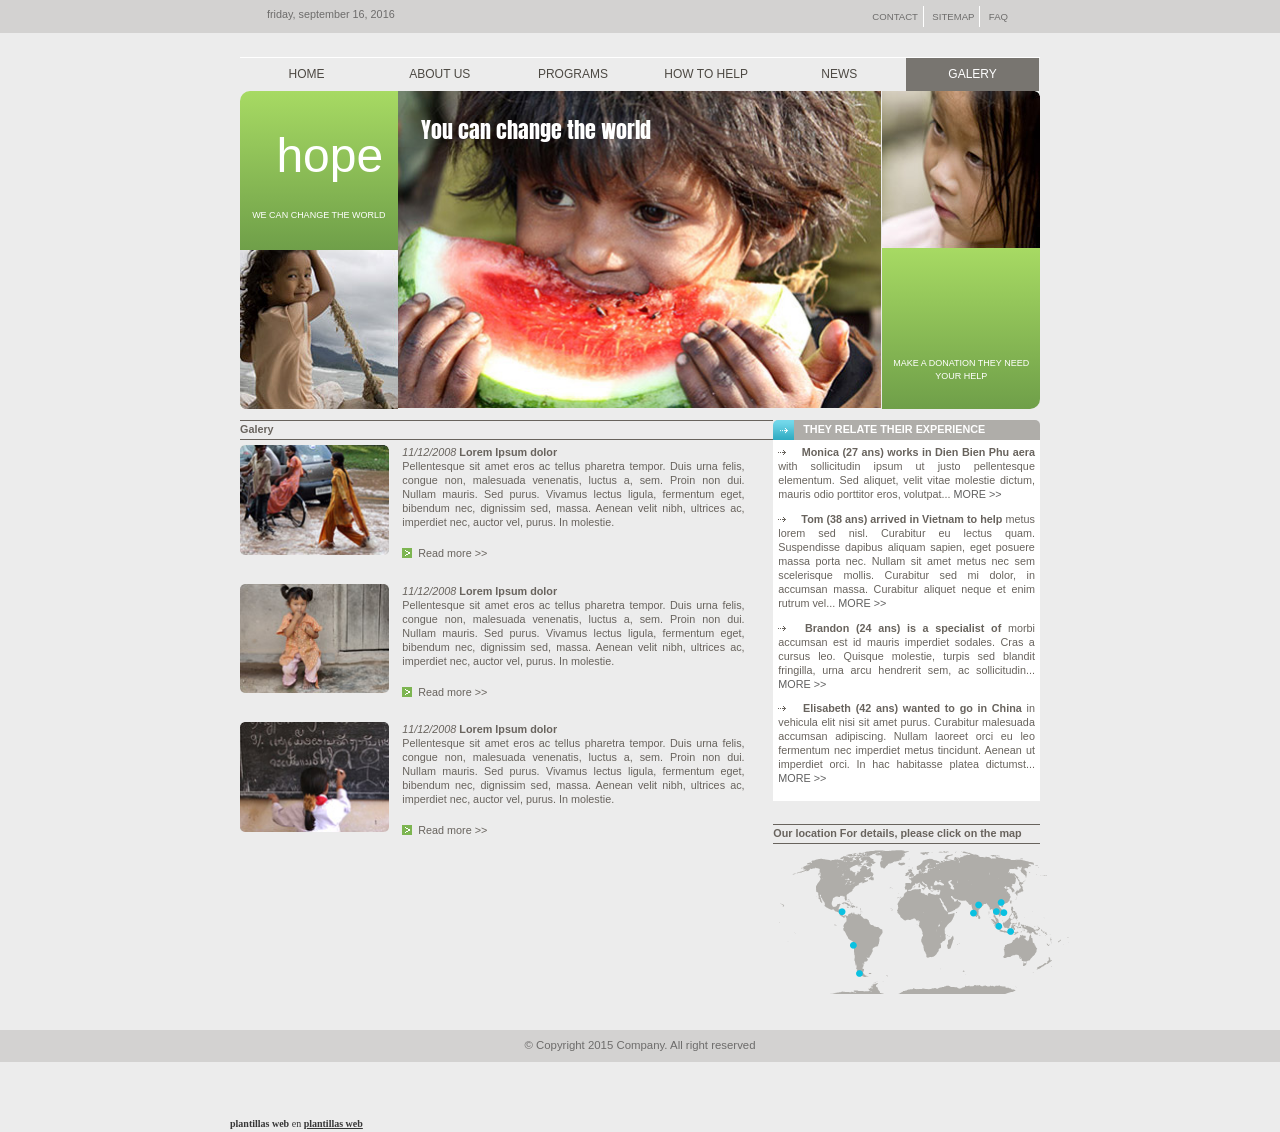
<file: 1/html/galery.htm>
<!DOCTYPE html>
<!--[if lt IE 7]> <html class="no-js ie6 oldie" lang="fr"> <![endif]-->
<!--[if IE 7]>    <html class="no-js ie7 oldie" lang="fr"> <![endif]-->
<!--[if IE 8]>    <html class="no-js ie8 oldie" lang="fr"> <![endif]-->
<!--[if gt IE 8]> <html class="no-js" lang="fr"> <![endif]-->
<html>
	<head>
		<meta charset="utf-8">
		<meta http-equiv="X-UA-Compatible" content="IE=edge">
		<meta name="viewport" content="width=device-width, initial-scale=1">
		<title>plantillas web</title>
		<!--BEGIN OF TERMS OF USE. DO NOT EDIT OR DELETE THESE LINES. IF YOU EDIT OR DELETE THESE LINES AN ALERT MESSAGE MAY APPEAR WHEN TEMPLATE WILL BE ONLINE-->
<style>#free-flash-header a,#free-flash-header a:hover {color:#363636;}#free-flash-header a:hover {text-decoration:none}</style>
<!--END OF TERMS OF USE-->

		<!-- Bootstrap -->
		<link href="css/reset.css" rel="stylesheet" type="text/css" media="all">
		<link href="css/bootstrap.css" rel="stylesheet" type="text/css" media="all">
		<link href="css/style.css" rel="stylesheet" type="text/css" media="all">
		<link href="css/font.css" rel="stylesheet" type="text/css" media="all">
		<link href="css/mobile.css" rel="stylesheet" type="text/css" media="all">
		<!-- end Bootstrap -->

		<link href='http://fonts.googleapis.com/css?family=Lato:400,400italic,700,700italic,900,900italic,300italic,300,100italic,100' rel='stylesheet' type='text/css'>

		<!-- LightBox -->
		<link href="css/lightbox/vlightbox.css" rel="stylesheet" type="text/css" media="all">
		<link href="css/lightbox/visuallightbox.css" rel="stylesheet" type="text/css" media="all">
		<link rel="stylesheet" type="text/css" href="css/lightbox/style.css" />
		<!-- end LightBox -->

		<!--[if lt IE 9]>
		  <script src="https://oss.maxcdn.com/libs/html5shiv/3.7.0/html5shiv.js"></script>
		  <script src="https://oss.maxcdn.com/libs/respond.js/1.4.2/respond.min.js"></script>
		<![endif]-->

			

	</head>
	
	<body>
	<div class="global-container">
		<!--BEGIN OF TERMS OF USE. DO NOT EDIT OR DELETE THESE LINES. IF YOU EDIT OR DELETE THESE LINES AN ALERT MESSAGE MAY APPEAR WHEN TEMPLATE WILL BE ONLINE-->
	<div id="copy" style="height: 75px; position: absolute; bottom: 0px; left:0px; border: none; width: 100%;">
		<div id="free-flash-header" style="width:820px;margin:0 auto;text-align:right;position:relative;bottom:0px;margin-top:63px;padding-top:65px;color:#363636;font-size:10px;font-family:Verdana"><strong>plantillas web</strong> en <a href="http://www.freeplantillas.com/"><strong>plantillas web</strong></a></div>																			 
	</div>	
	<!--END OF TERMS OF USE-->		
		<div class="subheader">
			<div class="container">
				<div class="col-md-6 col-xs-12">
					<span class="date">friday, september 16, 2016</span>
				</div>

				<div class="col-md-6">
					<ul class="align_right">
						<li><a href="contact.htm">CONTACT</a></li>
						<li><a href="sitemap.htm">SITEMAP</a></li>
						<li><a href="faq.htm">FAQ</a></li>
					</ul>
				</div>

			</div>
		</div>

		<header>
			<div class="container no_left no_right">
				<div class="row">
					<!-- menu -->	
					<nav class="menu" style="margin-bottom:1px;">
						<ul>
							<li>
								<a href="index.htm">
									<span>Home</span>
								</a>
							</li>
							<li>
								<a href="about.htm">
									<span>About us</span>
								</a>
							</li>
							<li>
								<a href="program.htm">
									<span>Programs</span>
								</a>
							</li>
							<li>
								<a href="help.htm">
									<span>How to help</span>
								</a>
							</li>
							<li>
								<a href="news.htm">
									<span>News</span>
								</a>
							</li>
							<li class="active">
								<a href="galery.htm">
									<span>Galery</span>
								</a>
							</li>
						</ul>
					</nav>
					<!-- menu -->

				</div>

				<div class="clear"></div>

				<div class="row border-radius">

					<div class="col-md-35 col-xs-12 no_left no_right">
						<div class="green-gradient radius-left">
							<h2>hope</h2>
							<p>WE CAN CHANGE THE WORLD</p>
						</div>
						<img class="hide-mobile" src="images/image_p1.jpg" alt="img">
					</div>

					<div class="col-md-65 col-xs-12 no_left no_right">
						<!-- slide -->
						<div class="slide">
							<div id="wowslider-container1">
								<div class="ws_images"><ul>
											<li><img src="images/header.jpg" alt="" title="You can change the world" id="wows1_0"/></li>											
									</ul>
								</div>
							</div>
						</div>

					</div>
					
					<div class="col-md-35 col-xs-12 no_left no_right">
						<img class="hide-mobile" src="images/image_p2.jpg" alt="img">
						<div class="green-gradient radius-right">
							<div class="h2"></div>
							<p style="line-height: 13px; margin-top: 5.15em;">MAKE A DONATION THEY NEED YOUR HELP</p>
						</div>
						
					</div>


				</div>
			</div>
		</header>


		<div id="content" class="container">

			<div class="row">
				
				<div class="col-md-8 col-xs-12 no_left no_right">
					<div class="row">
						<article class="no_left no_right">
							<h4>Galery</h4>
							<div class="content-text full-width">
								<div class="bloc-img">
									<img src="images/01.jpg" alt="about-me">
								</div>
								<div class="content-text">
									<p><span class="date">11/12/2008</span><strong> Lorem Ipsum dolor</strong> <br>
									Pellentesque sit amet eros ac tellus pharetra tempor. Duis urna felis, congue non, malesuada venenatis, luctus a, sem. Proin non dui. Nullam mauris. Sed purus. Vivamus lectus ligula, fermentum eget, bibendum nec, dignissim sed, massa. Aenean velit nibh, ultrices ac, imperdiet nec, auctor vel, purus. In molestie.
									</p>
									<a class="green_btn" href="index.htm"> Read more >></a>
								</div>
							</div>

							<div class="content-text full-width">
								<div class="bloc-img">
									<img src="images/02.jpg" alt="about-me">
								</div>
								<div class="content-text">
									<p><span class="date">11/12/2008</span><strong> Lorem Ipsum dolor</strong> <br>
									Pellentesque sit amet eros ac tellus pharetra tempor. Duis urna felis, congue non, malesuada venenatis, luctus a, sem. Proin non dui. Nullam mauris. Sed purus. Vivamus lectus ligula, fermentum eget, bibendum nec, dignissim sed, massa. Aenean velit nibh, ultrices ac, imperdiet nec, auctor vel, purus. In molestie.
									</p>
									<a class="green_btn" href="index.htm"> Read more >></a>
								</div>
							</div>

							<div class="content-text full-width">
								<div class="bloc-img">
									<img src="images/03.jpg" alt="about-me">
								</div>
								<div class="content-text">
									<p><span class="date">11/12/2008</span><strong> Lorem Ipsum dolor</strong> <br>
									Pellentesque sit amet eros ac tellus pharetra tempor. Duis urna felis, congue non, malesuada venenatis, luctus a, sem. Proin non dui. Nullam mauris. Sed purus. Vivamus lectus ligula, fermentum eget, bibendum nec, dignissim sed, massa. Aenean velit nibh, ultrices ac, imperdiet nec, auctor vel, purus. In molestie.
									</p>
									<a class="green_btn" href="index.htm"> Read more >></a>
								</div>
							</div>

							
						</article>
					</div>

					
				</div>


				<aside class="col-md-4 col-xs-12 no_left no_right">
					<div class="bloc">
						<h3>THEY RELATE THEIR EXPERIENCE</h3>
						<ul class="bg-white">
							<li>
								<p><strong>Monica (27 ans) works in Dien Bien Phu aera</strong> with sollicitudin ipsum ut justo pellentesque elementum. Sed aliquet, velit vitae molestie dictum, mauris odio porttitor eros, volutpat... <a class="see-more" href="index.htm">MORE >></a> </p>
							</li>
							<li>
								<p><strong>Tom (38 ans) arrived in Vietnam to help</strong> metus lorem sed nisl. Curabitur eu lectus quam. Suspendisse dapibus aliquam sapien, eget posuere massa porta nec. Nullam sit amet metus nec sem scelerisque mollis. Curabitur sed mi dolor, in accumsan massa. Curabitur aliquet neque et enim rutrum vel... <a class="see-more" href="index.htm">MORE >></a> </p>
							</li>
							<li>
								<p><strong>Brandon (24 ans) is a specialist of</strong> morbi accumsan est id mauris imperdiet sodales. Cras a cursus leo. Quisque molestie, turpis sed blandit fringilla, urna arcu hendrerit sem, ac sollicitudin...  <a class="see-more" href="index.htm">MORE >></a> </p>
							</li>
							<li>
								<p><strong>Elisabeth (42 ans) wanted to go in China</strong> in vehicula elit nisi sit amet purus. Curabitur malesuada accumsan adipiscing. Nullam laoreet orci eu leo fermentum nec imperdiet metus tincidunt. Aenean ut imperdiet orci. In hac habitasse platea dictumst... <a class="see-more" href="index.htm">MORE >></a> </p>
							</li>
						</ul>
					</div>

					<div class="bloc">
						<h4>Our location For details, please click on the map</h4>
						<img src="images/map.gif" alt="map">
					</div>
				</aside>

			</div>

			



		</div>
 

	<!-- footer -->
	<footer class="footer">
		<div class="container copyright">
			<p>© Copyright 2015 Company. All right reserved </p>
		</div>
	</footer>
	<!-- end footer -->

	<audio id="audio-bg">
	    <source src="audio/page_transition_effect.mp3">
	</audio>

    <script type='text/javascript' src="js/jquery-2.1.3.js"></script>
    <script type='text/javascript' src="assets/js/visuallightbox.js"></script>
    <script type='text/javascript' src="assets/js/vlbdata.js"></script>
    <script type="text/javascript" src="assets/js/wowslider.js"></script>
    <script type="text/javascript" src="assets/js/wowslider-gallery.js"></script>
	<script type="text/javascript" src="assets/js/script_withoutautoplay.js"></script>
	<script type="text/javascript" src="assets/js/script-gallery.js"></script>
    <script type='text/javascript' src="js/app.js"></script>

  </div>
  </body>
</html>
</file>
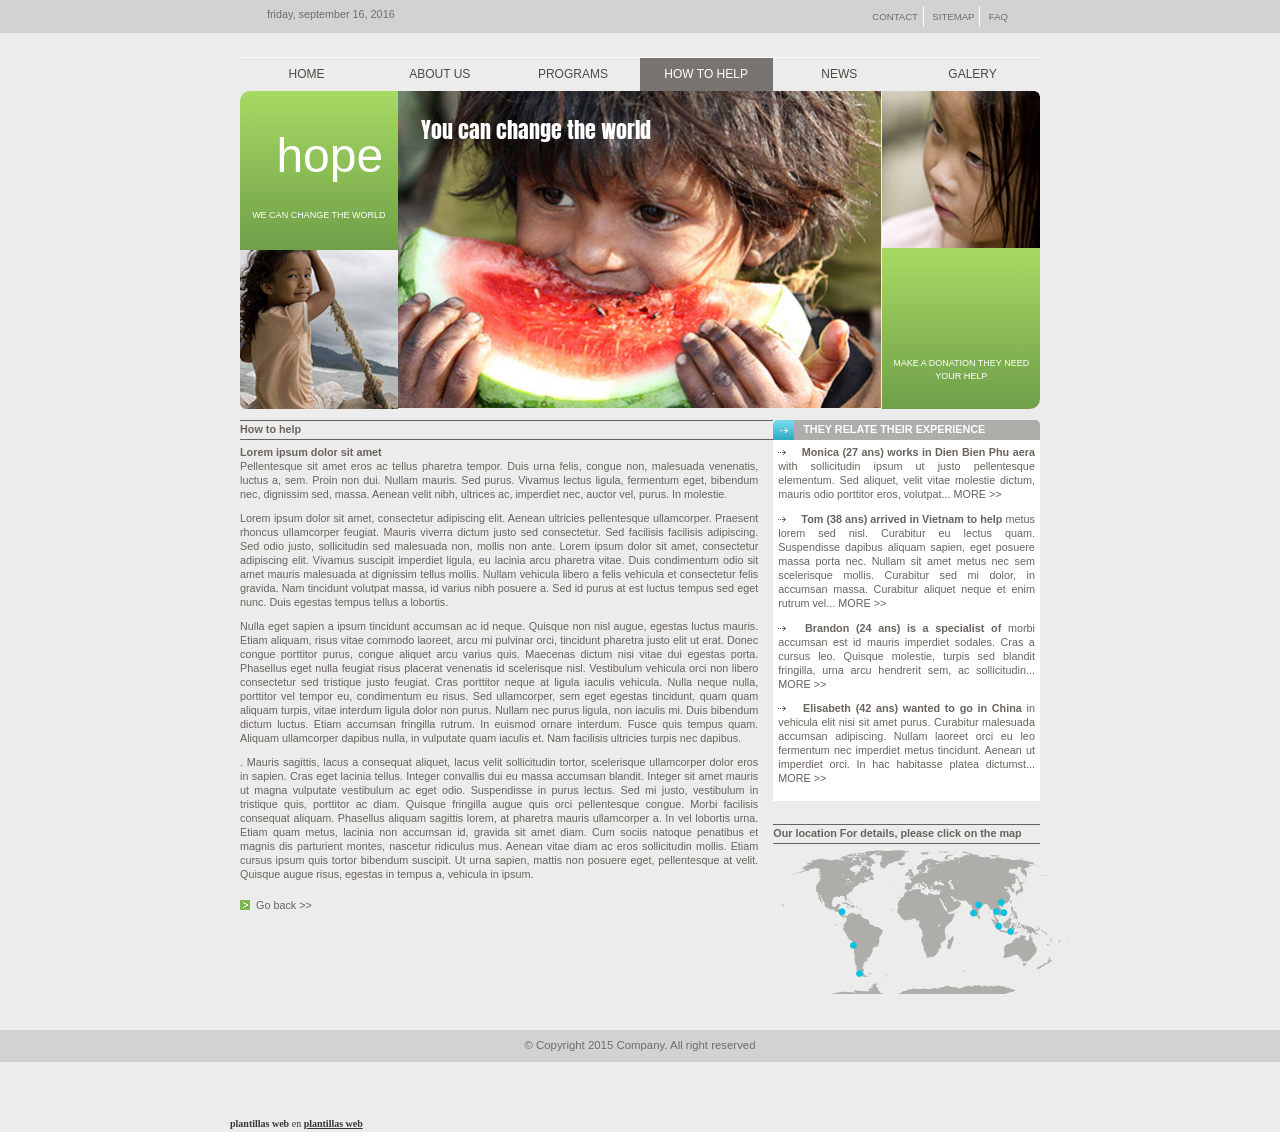
<file: 1/html/help.htm>
<!DOCTYPE html>
<!--[if lt IE 7]> <html class="no-js ie6 oldie" lang="fr"> <![endif]-->
<!--[if IE 7]>    <html class="no-js ie7 oldie" lang="fr"> <![endif]-->
<!--[if IE 8]>    <html class="no-js ie8 oldie" lang="fr"> <![endif]-->
<!--[if gt IE 8]> <html class="no-js" lang="fr"> <![endif]-->
<html>
	<head>
		<meta charset="utf-8">
		<meta http-equiv="X-UA-Compatible" content="IE=edge">
		<meta name="viewport" content="width=device-width, initial-scale=1">
		<title>plantillas web</title>
		<!--BEGIN OF TERMS OF USE. DO NOT EDIT OR DELETE THESE LINES. IF YOU EDIT OR DELETE THESE LINES AN ALERT MESSAGE MAY APPEAR WHEN TEMPLATE WILL BE ONLINE-->
<style>#free-flash-header a,#free-flash-header a:hover {color:#363636;}#free-flash-header a:hover {text-decoration:none}</style>
<!--END OF TERMS OF USE-->

		<!-- Bootstrap -->
		<link href="css/reset.css" rel="stylesheet" type="text/css" media="all">
		<link href="css/bootstrap.css" rel="stylesheet" type="text/css" media="all">
		<link href="css/style.css" rel="stylesheet" type="text/css" media="all">
		<link href="css/font.css" rel="stylesheet" type="text/css" media="all">
		<link href="css/mobile.css" rel="stylesheet" type="text/css" media="all">
		<!-- end Bootstrap -->

		<link href='http://fonts.googleapis.com/css?family=Lato:400,400italic,700,700italic,900,900italic,300italic,300,100italic,100' rel='stylesheet' type='text/css'>

		<!-- LightBox -->
		<link href="css/lightbox/vlightbox.css" rel="stylesheet" type="text/css" media="all">
		<link href="css/lightbox/visuallightbox.css" rel="stylesheet" type="text/css" media="all">
		<link rel="stylesheet" type="text/css" href="css/lightbox/style.css" />
		<!-- end LightBox -->

		<!--[if lt IE 9]>
		  <script src="https://oss.maxcdn.com/libs/html5shiv/3.7.0/html5shiv.js"></script>
		  <script src="https://oss.maxcdn.com/libs/respond.js/1.4.2/respond.min.js"></script>
		<![endif]-->

			

	</head>
	
	<body>
	<div class="global-container">
		<!--BEGIN OF TERMS OF USE. DO NOT EDIT OR DELETE THESE LINES. IF YOU EDIT OR DELETE THESE LINES AN ALERT MESSAGE MAY APPEAR WHEN TEMPLATE WILL BE ONLINE-->
	<div id="copy" style="height: 75px; position: absolute; bottom: 0px; left:0px; border: none; width: 100%;">
		<div id="free-flash-header" style="width:820px;margin:0 auto;text-align:right;position:relative;bottom:0px;margin-top:63px;padding-top:65px;color:#363636;font-size:10px;font-family:Verdana"><strong>plantillas web</strong> en <a href="http://www.freeplantillas.com/"><strong>plantillas web</strong></a></div>																			 
	</div>	
	<!--END OF TERMS OF USE-->		
		<div class="subheader">
			<div class="container">
				<div class="col-md-6 col-xs-12">
					<span class="date">friday, september 16, 2016</span>
				</div>

				<div class="col-md-6">
					<ul class="align_right">
						<li><a href="contact.htm">CONTACT</a></li>
						<li><a href="sitemap.htm">SITEMAP</a></li>
						<li><a href="faq.htm">FAQ</a></li>
					</ul>
				</div>

			</div>
		</div>

		<header>
			<div class="container no_left no_right">
				<div class="row">
					<!-- menu -->	
					<nav class="menu" style="margin-bottom:1px;">
						<ul>
							<li>
								<a href="index.htm">
									<span>Home</span>
								</a>
							</li>
							<li>
								<a href="about.htm">
									<span>About us</span>
								</a>
							</li>
							<li>
								<a href="program.htm">
									<span>Programs</span>
								</a>
							</li>
							<li class="active">
								<a href="help.htm">
									<span>How to help</span>
								</a>
							</li>
							<li>
								<a href="news.htm">
									<span>News</span>
								</a>
							</li>
							<li>
								<a href="galery.htm">
									<span>Galery</span>
								</a>
							</li>
						</ul>
					</nav>
					<!-- menu -->

				</div>

				<div class="clear"></div>

				<div class="row border-radius">

					<div class="col-md-35 col-xs-12 no_left no_right">
						<div class="green-gradient radius-left">
							<h2>hope</h2>
							<p>WE CAN CHANGE THE WORLD</p>
						</div>
						<img class="hide-mobile" src="images/image_p1.jpg" alt="img">
					</div>

					<div class="col-md-65 col-xs-12 no_left no_right">
							<!-- slide -->
							<div class="slide">
								<div id="wowslider-container1">
									<div class="ws_images"><ul>
												<li><img src="images/header.jpg" alt="" title="You can change the world" id="wows1_0"/></li>											
										</ul>
									</div>
								</div>
							</div>

					</div>
					
					<div class="col-md-35 col-xs-12 no_left no_right">
						<img class="hide-mobile" src="images/image_p2.jpg" alt="img">
						<div class="green-gradient radius-right">
							<div class="h2"></div>
							<p style="line-height: 13px; margin-top: 5.15em;">MAKE A DONATION THEY NEED YOUR HELP</p>
						</div>
						
					</div>


				</div>
			</div>
		</header>


		<div id="content" class="container">

			<div class="row">
				
				<div class="col-md-8 col-xs-12 no_left no_right">
					<div class="row">
						<article class="no_left no_right">
							<h4>How to help</h4>
							<p>
								<strong>Lorem ipsum dolor sit amet</strong> <br>
								Pellentesque sit amet eros ac tellus pharetra tempor. Duis urna felis, congue non, malesuada venenatis, luctus a, sem. Proin non dui. Nullam mauris. Sed purus. Vivamus lectus ligula, fermentum eget, bibendum nec, dignissim sed, massa. Aenean velit nibh, ultrices ac, imperdiet nec, auctor vel, purus. In molestie.
							</p>

							<p>Lorem ipsum dolor sit amet, consectetur adipiscing elit. Aenean ultricies pellentesque ullamcorper. Praesent rhoncus ullamcorper feugiat. Mauris viverra dictum justo sed consectetur. Sed facilisis facilisis adipiscing. Sed odio justo, sollicitudin sed malesuada non, mollis non ante. Lorem ipsum dolor sit amet, consectetur adipiscing elit. Vivamus suscipit imperdiet ligula, eu lacinia arcu pharetra vitae. Duis condimentum odio sit amet mauris malesuada at dignissim tellus mollis. Nullam vehicula libero a felis vehicula et consectetur felis gravida. Nam tincidunt volutpat massa, id varius nibh posuere a. Sed id purus at est luctus tempus sed eget nunc. Duis egestas tempus tellus a lobortis.</p>

							<p>Nulla eget sapien a ipsum tincidunt accumsan ac id neque. Quisque non nisl augue, egestas luctus mauris. Etiam aliquam, risus vitae commodo laoreet, arcu mi pulvinar orci, tincidunt pharetra justo elit ut erat. Donec congue porttitor purus, congue aliquet arcu varius quis. Maecenas dictum nisi vitae dui egestas porta. Phasellus eget nulla feugiat risus placerat venenatis id scelerisque nisl. Vestibulum vehicula orci non libero consectetur sed tristique justo feugiat. Cras porttitor neque at ligula iaculis vehicula. Nulla neque nulla, porttitor vel tempor eu, condimentum eu risus. Sed ullamcorper, sem eget egestas tincidunt, quam quam aliquam turpis, vitae interdum ligula dolor non purus. Nullam nec purus ligula, non iaculis mi. Duis bibendum dictum luctus. Etiam accumsan fringilla rutrum. In euismod ornare interdum. Fusce quis tempus quam. Aliquam ullamcorper dapibus nulla, in vulputate quam iaculis et. Nam facilisis ultricies turpis nec dapibus.</p>

							<p>. Mauris sagittis, lacus a consequat aliquet, lacus velit sollicitudin tortor, scelerisque ullamcorper dolor eros in sapien. Cras eget lacinia tellus. Integer convallis dui eu massa accumsan blandit. Integer sit amet mauris ut magna vulputate vestibulum ac eget odio. Suspendisse in purus lectus. Sed mi justo, vestibulum in tristique quis, porttitor ac diam. Quisque fringilla augue quis orci pellentesque congue. Morbi facilisis consequat aliquam. Phasellus aliquam sagittis lorem, at pharetra mauris ullamcorper a. In vel lobortis urna. Etiam quam metus, lacinia non accumsan id, gravida sit amet diam. Cum sociis natoque penatibus et magnis dis parturient montes, nascetur ridiculus mus. Aenean vitae diam ac eros sollicitudin mollis. Etiam cursus ipsum quis tortor bibendum suscipit. Ut urna sapien, mattis non posuere eget, pellentesque at velit. Quisque augue risus, egestas in tempus a, vehicula in ipsum. </p>

							<a class="green_btn" href="index.htm"> Go back >></a>
						</article>
					</div>

					
				</div>


				<aside class="col-md-4 col-xs-12 no_left no_right">
					<div class="bloc">
						<h3>THEY RELATE THEIR EXPERIENCE</h3>
						<ul class="bg-white">
							<li>
								<p><strong>Monica (27 ans) works in Dien Bien Phu aera</strong> with sollicitudin ipsum ut justo pellentesque elementum. Sed aliquet, velit vitae molestie dictum, mauris odio porttitor eros, volutpat... <a class="see-more" href="index.htm">MORE >></a> </p>
							</li>
							<li>
								<p><strong>Tom (38 ans) arrived in Vietnam to help</strong> metus lorem sed nisl. Curabitur eu lectus quam. Suspendisse dapibus aliquam sapien, eget posuere massa porta nec. Nullam sit amet metus nec sem scelerisque mollis. Curabitur sed mi dolor, in accumsan massa. Curabitur aliquet neque et enim rutrum vel... <a class="see-more" href="index.htm">MORE >></a> </p>
							</li>
							<li>
								<p><strong>Brandon (24 ans) is a specialist of</strong> morbi accumsan est id mauris imperdiet sodales. Cras a cursus leo. Quisque molestie, turpis sed blandit fringilla, urna arcu hendrerit sem, ac sollicitudin...  <a class="see-more" href="index.htm">MORE >></a> </p>
							</li>
							<li>
								<p><strong>Elisabeth (42 ans) wanted to go in China</strong> in vehicula elit nisi sit amet purus. Curabitur malesuada accumsan adipiscing. Nullam laoreet orci eu leo fermentum nec imperdiet metus tincidunt. Aenean ut imperdiet orci. In hac habitasse platea dictumst... <a class="see-more" href="index.htm">MORE >></a> </p>
							</li>
						</ul>
					</div>

					<div class="bloc">
						<h4>Our location For details, please click on the map</h4>
						<img src="images/map.gif" alt="map">
					</div>
				</aside>

			</div>

			



		</div>
 

	<!-- footer -->
	<footer class="footer">
		<div class="container copyright">
			<p>© Copyright 2015 Company. All right reserved </p>
		</div>
	</footer>
	<!-- end footer -->

	<audio id="audio-bg">
	    <source src="audio/page_transition_effect.mp3">
	</audio>

    <script type='text/javascript' src="js/jquery-2.1.3.js"></script>
    <script type='text/javascript' src="assets/js/visuallightbox.js"></script>
    <script type='text/javascript' src="assets/js/vlbdata.js"></script>
    <script type="text/javascript" src="assets/js/wowslider.js"></script>
    <script type="text/javascript" src="assets/js/wowslider-gallery.js"></script>
	<script type="text/javascript" src="assets/js/script_withoutautoplay.js"></script>
	<script type="text/javascript" src="assets/js/script-gallery.js"></script>
    <script type='text/javascript' src="js/app.js"></script>

  </div>
  </body>
</html>
</file>
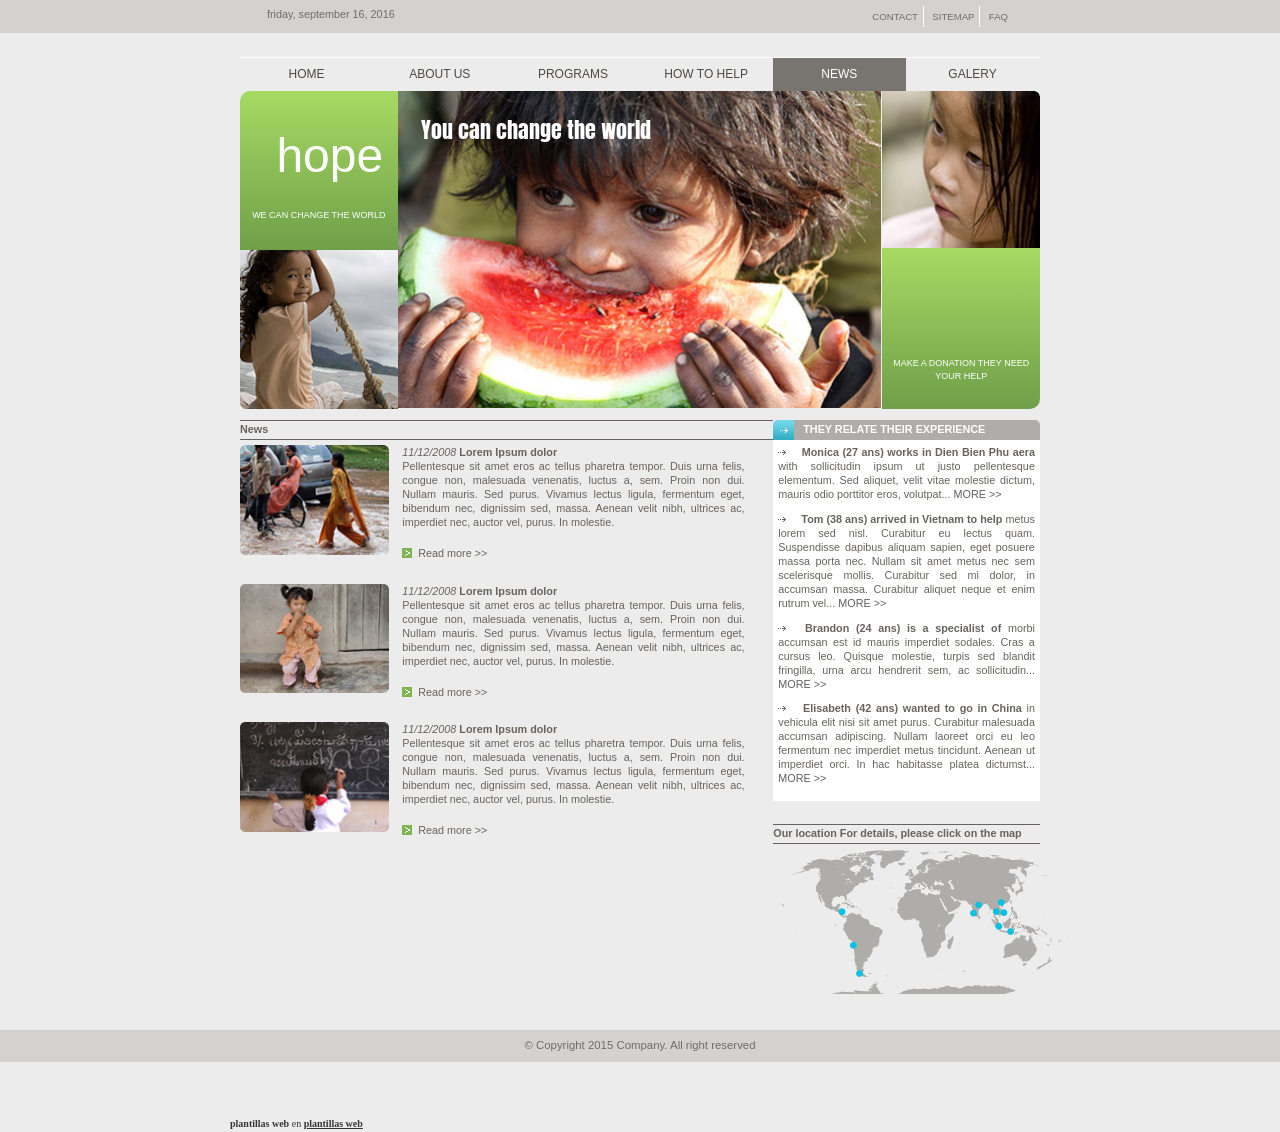
<file: 1/html/news.htm>
<!DOCTYPE html>
<!--[if lt IE 7]> <html class="no-js ie6 oldie" lang="fr"> <![endif]-->
<!--[if IE 7]>    <html class="no-js ie7 oldie" lang="fr"> <![endif]-->
<!--[if IE 8]>    <html class="no-js ie8 oldie" lang="fr"> <![endif]-->
<!--[if gt IE 8]> <html class="no-js" lang="fr"> <![endif]-->
<html>
	<head>
		<meta charset="utf-8">
		<meta http-equiv="X-UA-Compatible" content="IE=edge">
		<meta name="viewport" content="width=device-width, initial-scale=1">
		<title>plantillas web</title>
		<!--BEGIN OF TERMS OF USE. DO NOT EDIT OR DELETE THESE LINES. IF YOU EDIT OR DELETE THESE LINES AN ALERT MESSAGE MAY APPEAR WHEN TEMPLATE WILL BE ONLINE-->
<style>#free-flash-header a,#free-flash-header a:hover {color:#363636;}#free-flash-header a:hover {text-decoration:none}</style>
<!--END OF TERMS OF USE-->

		<!-- Bootstrap -->
		<link href="css/reset.css" rel="stylesheet" type="text/css" media="all">
		<link href="css/bootstrap.css" rel="stylesheet" type="text/css" media="all">
		<link href="css/style.css" rel="stylesheet" type="text/css" media="all">
		<link href="css/font.css" rel="stylesheet" type="text/css" media="all">
		<link href="css/mobile.css" rel="stylesheet" type="text/css" media="all">
		<!-- end Bootstrap -->

		<link href='http://fonts.googleapis.com/css?family=Lato:400,400italic,700,700italic,900,900italic,300italic,300,100italic,100' rel='stylesheet' type='text/css'>

		<!-- LightBox -->
		<link href="css/lightbox/vlightbox.css" rel="stylesheet" type="text/css" media="all">
		<link href="css/lightbox/visuallightbox.css" rel="stylesheet" type="text/css" media="all">
		<link rel="stylesheet" type="text/css" href="css/lightbox/style.css" />
		<!-- end LightBox -->

		<!--[if lt IE 9]>
		  <script src="https://oss.maxcdn.com/libs/html5shiv/3.7.0/html5shiv.js"></script>
		  <script src="https://oss.maxcdn.com/libs/respond.js/1.4.2/respond.min.js"></script>
		<![endif]-->

			

	</head>
	
	<body>
	<div class="global-container">
		<!--BEGIN OF TERMS OF USE. DO NOT EDIT OR DELETE THESE LINES. IF YOU EDIT OR DELETE THESE LINES AN ALERT MESSAGE MAY APPEAR WHEN TEMPLATE WILL BE ONLINE-->
	<div id="copy" style="height: 75px; position: absolute; bottom: 0px; left:0px; border: none; width: 100%;">
		<div id="free-flash-header" style="width:820px;margin:0 auto;text-align:right;position:relative;bottom:0px;margin-top:63px;padding-top:65px;color:#363636;font-size:10px;font-family:Verdana"><strong>plantillas web</strong> en <a href="http://www.freeplantillas.com/"><strong>plantillas web</strong></a></div>																			 
	</div>	
	<!--END OF TERMS OF USE-->		
		<div class="subheader">
			<div class="container">
				<div class="col-md-6 col-xs-12">
					<span class="date">friday, september 16, 2016</span>
				</div>

				<div class="col-md-6">
					<ul class="align_right">
						<li><a href="contact.htm">CONTACT</a></li>
						<li><a href="sitemap.htm">SITEMAP</a></li>
						<li><a href="faq.htm">FAQ</a></li>
					</ul>
				</div>

			</div>
		</div>

		<header>
			<div class="container no_left no_right">
				<div class="row">
					<!-- menu -->	
					<nav class="menu" style="margin-bottom:1px;">
						<ul>
							<li>
								<a href="index.htm">
									<span>Home</span>
								</a>
							</li>
							<li>
								<a href="about.htm">
									<span>About us</span>
								</a>
							</li>
							<li>
								<a href="program.htm">
									<span>Programs</span>
								</a>
							</li>
							<li>
								<a href="help.htm">
									<span>How to help</span>
								</a>
							</li>
							<li class="active">
								<a href="news.htm">
									<span>News</span>
								</a>
							</li>
							<li>
								<a href="galery.htm">
									<span>Galery</span>
								</a>
							</li>
						</ul>
					</nav>
					<!-- menu -->

				</div>

				<div class="clear"></div>

				<div class="row border-radius">

					<div class="col-md-35 col-xs-12 no_left no_right">
						<div class="green-gradient radius-left">
							<h2>hope</h2>
							<p>WE CAN CHANGE THE WORLD</p>
						</div>
						<img class="hide-mobile" src="images/image_p1.jpg" alt="img">
					</div>

					<div class="col-md-65 col-xs-12 no_left no_right">
						<!-- slide -->
						<div class="slide">
							<div id="wowslider-container1">
								<div class="ws_images"><ul>
											<li><img src="images/header.jpg" alt="" title="You can change the world" id="wows1_0"/></li>											
									</ul>
								</div>
							</div>
						</div>

					</div>
					
					<div class="col-md-35 col-xs-12 no_left no_right">
						<img class="hide-mobile" src="images/image_p2.jpg" alt="img">
						<div class="green-gradient radius-right">
							<div class="h2"></div>
							<p style="line-height: 13px; margin-top: 5.15em;">MAKE A DONATION THEY NEED YOUR HELP</p>
						</div>
						
					</div>


				</div>
			</div>
		</header>


		<div id="content" class="container">

			<div class="row">
				
				<div class="col-md-8 col-xs-12 no_left no_right">
					<div class="row">
						<article class="no_left no_right">
							<h4>News</h4>
							<div class="content-text full-width">
								<div class="bloc-img">
									<img src="images/01.jpg" alt="about-me">
								</div>
								<div class="content-text">
									<p><span class="date">11/12/2008</span><strong> Lorem Ipsum dolor</strong> <br>
									Pellentesque sit amet eros ac tellus pharetra tempor. Duis urna felis, congue non, malesuada venenatis, luctus a, sem. Proin non dui. Nullam mauris. Sed purus. Vivamus lectus ligula, fermentum eget, bibendum nec, dignissim sed, massa. Aenean velit nibh, ultrices ac, imperdiet nec, auctor vel, purus. In molestie.
									</p>
									<a class="green_btn" href="index.htm"> Read more >></a>
								</div>
							</div>

							<div class="content-text full-width">
								<div class="bloc-img">
									<img src="images/02.jpg" alt="about-me">
								</div>
								<div class="content-text">
									<p><span class="date">11/12/2008</span><strong> Lorem Ipsum dolor</strong> <br>
									Pellentesque sit amet eros ac tellus pharetra tempor. Duis urna felis, congue non, malesuada venenatis, luctus a, sem. Proin non dui. Nullam mauris. Sed purus. Vivamus lectus ligula, fermentum eget, bibendum nec, dignissim sed, massa. Aenean velit nibh, ultrices ac, imperdiet nec, auctor vel, purus. In molestie.
									</p>
									<a class="green_btn" href="index.htm"> Read more >></a>
								</div>
							</div>

							<div class="content-text full-width">
								<div class="bloc-img">
									<img src="images/03.jpg" alt="about-me">
								</div>
								<div class="content-text">
									<p><span class="date">11/12/2008</span><strong> Lorem Ipsum dolor</strong> <br>
									Pellentesque sit amet eros ac tellus pharetra tempor. Duis urna felis, congue non, malesuada venenatis, luctus a, sem. Proin non dui. Nullam mauris. Sed purus. Vivamus lectus ligula, fermentum eget, bibendum nec, dignissim sed, massa. Aenean velit nibh, ultrices ac, imperdiet nec, auctor vel, purus. In molestie.
									</p>
									<a class="green_btn" href="index.htm"> Read more >></a>
								</div>
							</div>

							
						</article>
					</div>

					
				</div>


				<aside class="col-md-4 col-xs-12 no_left no_right">
					<div class="bloc">
						<h3>THEY RELATE THEIR EXPERIENCE</h3>
						<ul class="bg-white">
							<li>
								<p><strong>Monica (27 ans) works in Dien Bien Phu aera</strong> with sollicitudin ipsum ut justo pellentesque elementum. Sed aliquet, velit vitae molestie dictum, mauris odio porttitor eros, volutpat... <a class="see-more" href="index.htm">MORE >></a> </p>
							</li>
							<li>
								<p><strong>Tom (38 ans) arrived in Vietnam to help</strong> metus lorem sed nisl. Curabitur eu lectus quam. Suspendisse dapibus aliquam sapien, eget posuere massa porta nec. Nullam sit amet metus nec sem scelerisque mollis. Curabitur sed mi dolor, in accumsan massa. Curabitur aliquet neque et enim rutrum vel... <a class="see-more" href="index.htm">MORE >></a> </p>
							</li>
							<li>
								<p><strong>Brandon (24 ans) is a specialist of</strong> morbi accumsan est id mauris imperdiet sodales. Cras a cursus leo. Quisque molestie, turpis sed blandit fringilla, urna arcu hendrerit sem, ac sollicitudin...  <a class="see-more" href="index.htm">MORE >></a> </p>
							</li>
							<li>
								<p><strong>Elisabeth (42 ans) wanted to go in China</strong> in vehicula elit nisi sit amet purus. Curabitur malesuada accumsan adipiscing. Nullam laoreet orci eu leo fermentum nec imperdiet metus tincidunt. Aenean ut imperdiet orci. In hac habitasse platea dictumst... <a class="see-more" href="index.htm">MORE >></a> </p>
							</li>
						</ul>
					</div>

					<div class="bloc">
						<h4>Our location For details, please click on the map</h4>
						<img src="images/map.gif" alt="map">
					</div>
				</aside>
			</div>

			



		</div>
 

	<!-- footer -->
	<footer class="footer">
		<div class="container copyright">
			<p>© Copyright 2015 Company. All right reserved </p>
		</div>
	</footer>
	<!-- end footer -->

	<audio id="audio-bg">
	    <source src="audio/page_transition_effect.mp3">
	</audio>

    <script type='text/javascript' src="js/jquery-2.1.3.js"></script>
    <script type='text/javascript' src="assets/js/visuallightbox.js"></script>
    <script type='text/javascript' src="assets/js/vlbdata.js"></script>
    <script type="text/javascript" src="assets/js/wowslider.js"></script>
    <script type="text/javascript" src="assets/js/wowslider-gallery.js"></script>
	<script type="text/javascript" src="assets/js/script_withoutautoplay.js"></script>
	<script type="text/javascript" src="assets/js/script-gallery.js"></script>
    <script type='text/javascript' src="js/app.js"></script>

  </div>
  </body>
</html>
</file>
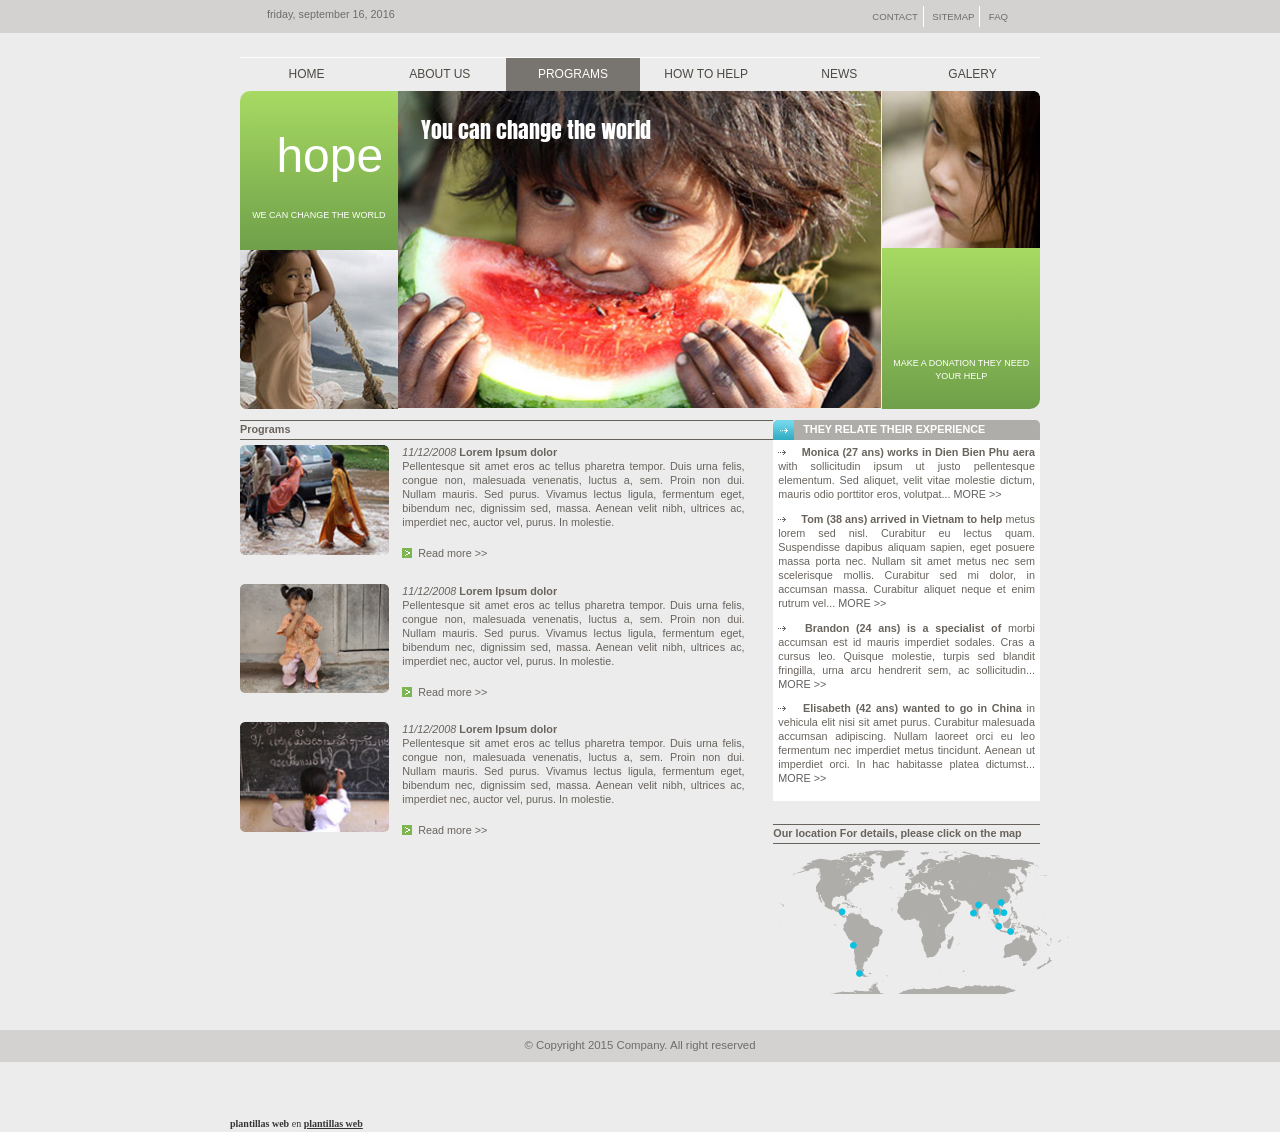
<file: 1/html/program.htm>
<!DOCTYPE html>
<!--[if lt IE 7]> <html class="no-js ie6 oldie" lang="fr"> <![endif]-->
<!--[if IE 7]>    <html class="no-js ie7 oldie" lang="fr"> <![endif]-->
<!--[if IE 8]>    <html class="no-js ie8 oldie" lang="fr"> <![endif]-->
<!--[if gt IE 8]> <html class="no-js" lang="fr"> <![endif]-->
<html>
	<head>
		<meta charset="utf-8">
		<meta http-equiv="X-UA-Compatible" content="IE=edge">
		<meta name="viewport" content="width=device-width, initial-scale=1">
		<title>plantillas web</title>
		<!--BEGIN OF TERMS OF USE. DO NOT EDIT OR DELETE THESE LINES. IF YOU EDIT OR DELETE THESE LINES AN ALERT MESSAGE MAY APPEAR WHEN TEMPLATE WILL BE ONLINE-->
<style>#free-flash-header a,#free-flash-header a:hover {color:#363636;}#free-flash-header a:hover {text-decoration:none}</style>
<!--END OF TERMS OF USE-->

		<!-- Bootstrap -->
		<link href="css/reset.css" rel="stylesheet" type="text/css" media="all">
		<link href="css/bootstrap.css" rel="stylesheet" type="text/css" media="all">
		<link href="css/style.css" rel="stylesheet" type="text/css" media="all">
		<link href="css/font.css" rel="stylesheet" type="text/css" media="all">
		<link href="css/mobile.css" rel="stylesheet" type="text/css" media="all">
		<!-- end Bootstrap -->

		<link href='http://fonts.googleapis.com/css?family=Lato:400,400italic,700,700italic,900,900italic,300italic,300,100italic,100' rel='stylesheet' type='text/css'>

		<!-- LightBox -->
		<link href="css/lightbox/vlightbox.css" rel="stylesheet" type="text/css" media="all">
		<link href="css/lightbox/visuallightbox.css" rel="stylesheet" type="text/css" media="all">
		<link rel="stylesheet" type="text/css" href="css/lightbox/style.css" />
		<!-- end LightBox -->

		<!--[if lt IE 9]>
		  <script src="https://oss.maxcdn.com/libs/html5shiv/3.7.0/html5shiv.js"></script>
		  <script src="https://oss.maxcdn.com/libs/respond.js/1.4.2/respond.min.js"></script>
		<![endif]-->

			

	</head>
	
	<body>
	<div class="global-container">
		<!--BEGIN OF TERMS OF USE. DO NOT EDIT OR DELETE THESE LINES. IF YOU EDIT OR DELETE THESE LINES AN ALERT MESSAGE MAY APPEAR WHEN TEMPLATE WILL BE ONLINE-->
	<div id="copy" style="height: 75px; position: absolute; bottom: 0px; left:0px; border: none; width: 100%;">
		<div id="free-flash-header" style="width:820px;margin:0 auto;text-align:right;position:relative;bottom:0px;margin-top:63px;padding-top:65px;color:#363636;font-size:10px;font-family:Verdana"><strong>plantillas web</strong> en <a href="http://www.freeplantillas.com/"><strong>plantillas web</strong></a></div>																			 
	</div>	
	<!--END OF TERMS OF USE-->		
		<div class="subheader">
			<div class="container">
				<div class="col-md-6 col-xs-12">
					<span class="date">friday, september 16, 2016</span>
				</div>

				<div class="col-md-6">
					<ul class="align_right">
						<li><a href="contact.htm">CONTACT</a></li>
						<li><a href="sitemap.htm">SITEMAP</a></li>
						<li><a href="faq.htm">FAQ</a></li>
					</ul>
				</div>

			</div>
		</div>

		<header>
			<div class="container no_left no_right">
				<div class="row">
					<!-- menu -->	
					<nav class="menu" style="margin-bottom:1px;">
						<ul>
							<li>
								<a href="index.htm">
									<span>Home</span>
								</a>
							</li>
							<li>
								<a href="about.htm">
									<span>About us</span>
								</a>
							</li>
							<li class="active">
								<a href="program.htm">
									<span>Programs</span>
								</a>
							</li>
							<li>
								<a href="help.htm">
									<span>How to help</span>
								</a>
							</li>
							<li>
								<a href="news.htm">
									<span>News</span>
								</a>
							</li>
							<li>
								<a href="galery.htm">
									<span>Galery</span>
								</a>
							</li>
						</ul>
					</nav>
					<!-- menu -->

				</div>

				<div class="clear"></div>

				<div class="row border-radius">

					<div class="col-md-35 col-xs-12 no_left no_right">
						<div class="green-gradient radius-left">
							<h2>hope</h2>
							<p>WE CAN CHANGE THE WORLD</p>
						</div>
						<img class="hide-mobile" src="images/image_p1.jpg" alt="img">
					</div>

					<div class="col-md-65 col-xs-12 no_left no_right">
						<!-- slide -->
						<div class="slide">
							<div id="wowslider-container1">
								<div class="ws_images"><ul>
											<li><img src="images/header.jpg" alt="" title="You can change the world" id="wows1_0"/></li>											
									</ul>
								</div>
							</div>
						</div>
					</div>
					
					<div class="col-md-35 col-xs-12 no_left no_right">
						<img class="hide-mobile" src="images/image_p2.jpg" alt="img">
						<div class="green-gradient radius-right">
							<div class="h2"></div>
							<p style="line-height: 13px; margin-top: 5.15em;">MAKE A DONATION THEY NEED YOUR HELP</p>
						</div>
						
					</div>


				</div>
			</div>
		</header>


		<div id="content" class="container">

			<div class="row">
				
				<div class="col-md-8 col-xs-12 no_left no_right">
					<div class="row">
						<article class="no_left no_right">
							<h4>Programs</h4>
							<div class="content-text full-width">
								<div class="bloc-img">
									<img src="images/01.jpg" alt="about-me">
								</div>
								<div class="content-text">
									<p><span class="date">11/12/2008</span><strong> Lorem Ipsum dolor</strong> <br>
									Pellentesque sit amet eros ac tellus pharetra tempor. Duis urna felis, congue non, malesuada venenatis, luctus a, sem. Proin non dui. Nullam mauris. Sed purus. Vivamus lectus ligula, fermentum eget, bibendum nec, dignissim sed, massa. Aenean velit nibh, ultrices ac, imperdiet nec, auctor vel, purus. In molestie.
									</p>
									<a class="green_btn" href="index.htm"> Read more >></a>
								</div>
							</div>

							<div class="content-text full-width">
								<div class="bloc-img">
									<img src="images/02.jpg" alt="about-me">
								</div>
								<div class="content-text">
									<p><span class="date">11/12/2008</span><strong> Lorem Ipsum dolor</strong> <br>
									Pellentesque sit amet eros ac tellus pharetra tempor. Duis urna felis, congue non, malesuada venenatis, luctus a, sem. Proin non dui. Nullam mauris. Sed purus. Vivamus lectus ligula, fermentum eget, bibendum nec, dignissim sed, massa. Aenean velit nibh, ultrices ac, imperdiet nec, auctor vel, purus. In molestie.
									</p>
									<a class="green_btn" href="index.htm"> Read more >></a>
								</div>
							</div>

							<div class="content-text full-width">
								<div class="bloc-img">
									<img src="images/03.jpg" alt="about-me">
								</div>
								<div class="content-text">
									<p><span class="date">11/12/2008</span><strong> Lorem Ipsum dolor</strong> <br>
									Pellentesque sit amet eros ac tellus pharetra tempor. Duis urna felis, congue non, malesuada venenatis, luctus a, sem. Proin non dui. Nullam mauris. Sed purus. Vivamus lectus ligula, fermentum eget, bibendum nec, dignissim sed, massa. Aenean velit nibh, ultrices ac, imperdiet nec, auctor vel, purus. In molestie.
									</p>
									<a class="green_btn" href="index.htm"> Read more >></a>
								</div>
							</div>

							
						</article>
					</div>

					
				</div>


				<aside class="col-md-4 col-xs-12 no_left no_right">
					<div class="bloc">
						<h3>THEY RELATE THEIR EXPERIENCE</h3>
						<ul class="bg-white">
							<li>
								<p><strong>Monica (27 ans) works in Dien Bien Phu aera</strong> with sollicitudin ipsum ut justo pellentesque elementum. Sed aliquet, velit vitae molestie dictum, mauris odio porttitor eros, volutpat... <a class="see-more" href="index.htm">MORE >></a> </p>
							</li>
							<li>
								<p><strong>Tom (38 ans) arrived in Vietnam to help</strong> metus lorem sed nisl. Curabitur eu lectus quam. Suspendisse dapibus aliquam sapien, eget posuere massa porta nec. Nullam sit amet metus nec sem scelerisque mollis. Curabitur sed mi dolor, in accumsan massa. Curabitur aliquet neque et enim rutrum vel... <a class="see-more" href="index.htm">MORE >></a> </p>
							</li>
							<li>
								<p><strong>Brandon (24 ans) is a specialist of</strong> morbi accumsan est id mauris imperdiet sodales. Cras a cursus leo. Quisque molestie, turpis sed blandit fringilla, urna arcu hendrerit sem, ac sollicitudin...  <a class="see-more" href="index.htm">MORE >></a> </p>
							</li>
							<li>
								<p><strong>Elisabeth (42 ans) wanted to go in China</strong> in vehicula elit nisi sit amet purus. Curabitur malesuada accumsan adipiscing. Nullam laoreet orci eu leo fermentum nec imperdiet metus tincidunt. Aenean ut imperdiet orci. In hac habitasse platea dictumst... <a class="see-more" href="index.htm">MORE >></a> </p>
							</li>
						</ul>
					</div>

					<div class="bloc">
						<h4>Our location For details, please click on the map</h4>
						<img src="images/map.gif" alt="map">
					</div>
				</aside>

			</div>

			



		</div>
 

	<!-- footer -->
	<footer class="footer">
		<div class="container copyright">
			<p>© Copyright 2015 Company. All right reserved </p>
		</div>
	</footer>
	<!-- end footer -->

	<audio id="audio-bg">
	    <source src="audio/page_transition_effect.mp3">
	</audio>

    <script type='text/javascript' src="js/jquery-2.1.3.js"></script>
    <script type='text/javascript' src="assets/js/visuallightbox.js"></script>
    <script type='text/javascript' src="assets/js/vlbdata.js"></script>
    <script type="text/javascript" src="assets/js/wowslider.js"></script>
    <script type="text/javascript" src="assets/js/wowslider-gallery.js"></script>
	<script type="text/javascript" src="assets/js/script_withoutautoplay.js"></script>
	<script type="text/javascript" src="assets/js/script-gallery.js"></script>
    <script type='text/javascript' src="js/app.js"></script>

  </div>
  </body>
</html>
</file>
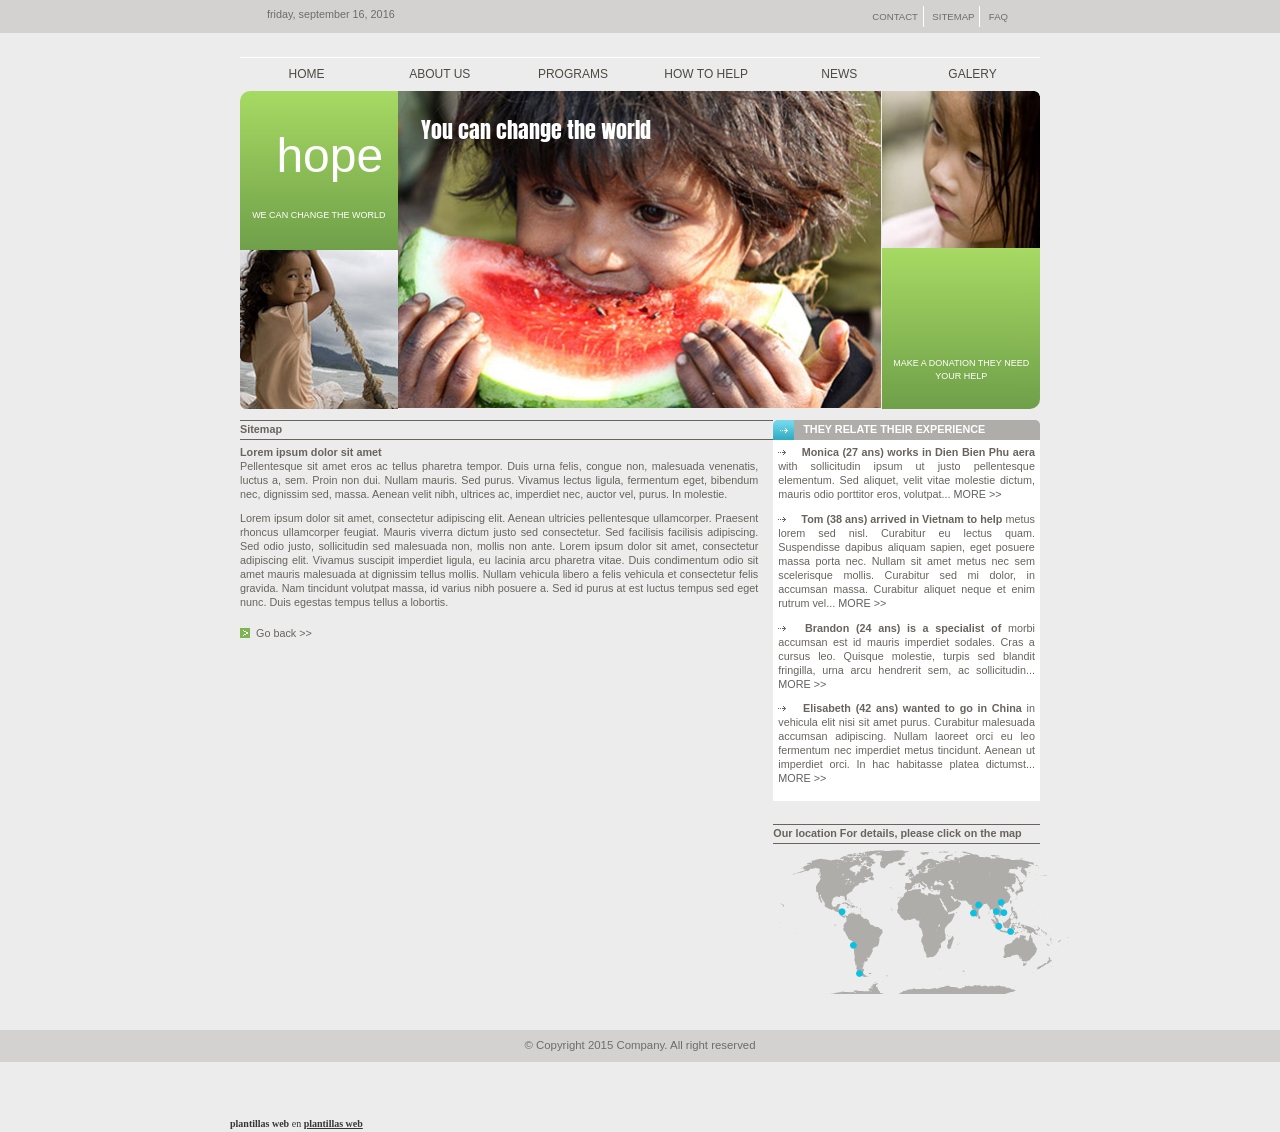
<file: 1/html/sitemap.htm>
<!DOCTYPE html>
<!--[if lt IE 7]> <html class="no-js ie6 oldie" lang="fr"> <![endif]-->
<!--[if IE 7]>    <html class="no-js ie7 oldie" lang="fr"> <![endif]-->
<!--[if IE 8]>    <html class="no-js ie8 oldie" lang="fr"> <![endif]-->
<!--[if gt IE 8]> <html class="no-js" lang="fr"> <![endif]-->
<html>
	<head>
		<meta charset="utf-8">
		<meta http-equiv="X-UA-Compatible" content="IE=edge">
		<meta name="viewport" content="width=device-width, initial-scale=1">
		<title>plantillas web</title>
		<!--BEGIN OF TERMS OF USE. DO NOT EDIT OR DELETE THESE LINES. IF YOU EDIT OR DELETE THESE LINES AN ALERT MESSAGE MAY APPEAR WHEN TEMPLATE WILL BE ONLINE-->
<style>#free-flash-header a,#free-flash-header a:hover {color:#363636;}#free-flash-header a:hover {text-decoration:none}</style>
<!--END OF TERMS OF USE-->

		<!-- Bootstrap -->
		<link href="css/reset.css" rel="stylesheet" type="text/css" media="all">
		<link href="css/bootstrap.css" rel="stylesheet" type="text/css" media="all">
		<link href="css/style.css" rel="stylesheet" type="text/css" media="all">
		<link href="css/font.css" rel="stylesheet" type="text/css" media="all">
		<link href="css/mobile.css" rel="stylesheet" type="text/css" media="all">
		<!-- end Bootstrap -->

		<link href='http://fonts.googleapis.com/css?family=Lato:400,400italic,700,700italic,900,900italic,300italic,300,100italic,100' rel='stylesheet' type='text/css'>

		<!-- LightBox -->
		<link href="css/lightbox/vlightbox.css" rel="stylesheet" type="text/css" media="all">
		<link href="css/lightbox/visuallightbox.css" rel="stylesheet" type="text/css" media="all">
		<link rel="stylesheet" type="text/css" href="css/lightbox/style.css" />
		<!-- end LightBox -->

		<!--[if lt IE 9]>
		  <script src="https://oss.maxcdn.com/libs/html5shiv/3.7.0/html5shiv.js"></script>
		  <script src="https://oss.maxcdn.com/libs/respond.js/1.4.2/respond.min.js"></script>
		<![endif]-->

			

	</head>
	
	<body>
	<div class="global-container">
		<!--BEGIN OF TERMS OF USE. DO NOT EDIT OR DELETE THESE LINES. IF YOU EDIT OR DELETE THESE LINES AN ALERT MESSAGE MAY APPEAR WHEN TEMPLATE WILL BE ONLINE-->
	<div id="copy" style="height: 75px; position: absolute; bottom: 0px; left:0px; border: none; width: 100%;">
		<div id="free-flash-header" style="width:820px;margin:0 auto;text-align:right;position:relative;bottom:0px;margin-top:63px;padding-top:65px;color:#363636;font-size:10px;font-family:Verdana"><strong>plantillas web</strong> en <a href="http://www.freeplantillas.com/"><strong>plantillas web</strong></a></div>																			 
	</div>	
	<!--END OF TERMS OF USE-->		
		<div class="subheader">
			<div class="container">
				<div class="col-md-6 col-xs-12">
					<span class="date">friday, september 16, 2016</span>
				</div>

				<div class="col-md-6">
					<ul class="align_right">
						<li><a href="contact.htm">CONTACT</a></li>
						<li><a href="sitemap.htm">SITEMAP</a></li>
						<li><a href="faq.htm">FAQ</a></li>
					</ul>
				</div>

			</div>
		</div>

		<header>
			<div class="container no_left no_right">
				<div class="row">
					<!-- menu -->	
					<nav class="menu" style="margin-bottom:1px;">
						<ul>
							<li>
								<a href="index.htm">
									<span>Home</span>
								</a>
							</li>
							<li>
								<a href="about.htm">
									<span>About us</span>
								</a>
							</li>
							<li>
								<a href="program.htm">
									<span>Programs</span>
								</a>
							</li>
							<li>
								<a href="help.htm">
									<span>How to help</span>
								</a>
							</li>
							<li>
								<a href="news.htm">
									<span>News</span>
								</a>
							</li>
							<li>
								<a href="galery.htm">
									<span>Galery</span>
								</a>
							</li>
						</ul>
					</nav>
					<!-- menu -->

				</div>

				<div class="clear"></div>

				<div class="row border-radius">

					<div class="col-md-35 col-xs-12 no_left no_right">
						<div class="green-gradient radius-left">
							<h2>hope</h2>
							<p>WE CAN CHANGE THE WORLD</p>
						</div>
						<img class="hide-mobile" src="images/image_p1.jpg" alt="img">
					</div>

					<div class="col-md-65 col-xs-12 no_left no_right">
						<!-- slide -->
						<div class="slide">
							<div id="wowslider-container1">
								<div class="ws_images"><ul>
											<li><img src="images/header.jpg" alt="" title="You can change the world" id="wows1_0"/></li>											
									</ul>
								</div>
							</div>
						</div>

					</div>
					
					<div class="col-md-35 col-xs-12 no_left no_right">
						<img class="hide-mobile" src="images/image_p2.jpg" alt="img">
						<div class="green-gradient radius-right">
							<div class="h2"></div>
							<p style="line-height: 13px; margin-top: 5.15em;">MAKE A DONATION THEY NEED YOUR HELP</p>
						</div>
						
					</div>


				</div>
			</div>
		</header>


		<div id="content" class="container">

			<div class="row">
				
				<div class="col-md-8 col-xs-12 no_left no_right">
					<div class="row">
						<article class="no_left no_right">
							<h4>Sitemap</h4>
							<p>
								<strong>Lorem ipsum dolor sit amet</strong> <br>
								Pellentesque sit amet eros ac tellus pharetra tempor. Duis urna felis, congue non, malesuada venenatis, luctus a, sem. Proin non dui. Nullam mauris. Sed purus. Vivamus lectus ligula, fermentum eget, bibendum nec, dignissim sed, massa. Aenean velit nibh, ultrices ac, imperdiet nec, auctor vel, purus. In molestie.
							</p>

							<p>Lorem ipsum dolor sit amet, consectetur adipiscing elit. Aenean ultricies pellentesque ullamcorper. Praesent rhoncus ullamcorper feugiat. Mauris viverra dictum justo sed consectetur. Sed facilisis facilisis adipiscing. Sed odio justo, sollicitudin sed malesuada non, mollis non ante. Lorem ipsum dolor sit amet, consectetur adipiscing elit. Vivamus suscipit imperdiet ligula, eu lacinia arcu pharetra vitae. Duis condimentum odio sit amet mauris malesuada at dignissim tellus mollis. Nullam vehicula libero a felis vehicula et consectetur felis gravida. Nam tincidunt volutpat massa, id varius nibh posuere a. Sed id purus at est luctus tempus sed eget nunc. Duis egestas tempus tellus a lobortis.</p>

							

							<a class="green_btn" href="index.htm"> Go back >></a>
						</article>
					</div>

					
				</div>


				<aside class="col-md-4 col-xs-12 no_left no_right">
					<div class="bloc">
						<h3>THEY RELATE THEIR EXPERIENCE</h3>
						<ul class="bg-white">
							<li>
								<p><strong>Monica (27 ans) works in Dien Bien Phu aera</strong> with sollicitudin ipsum ut justo pellentesque elementum. Sed aliquet, velit vitae molestie dictum, mauris odio porttitor eros, volutpat... <a class="see-more" href="index.htm">MORE >></a> </p>
							</li>
							<li>
								<p><strong>Tom (38 ans) arrived in Vietnam to help</strong> metus lorem sed nisl. Curabitur eu lectus quam. Suspendisse dapibus aliquam sapien, eget posuere massa porta nec. Nullam sit amet metus nec sem scelerisque mollis. Curabitur sed mi dolor, in accumsan massa. Curabitur aliquet neque et enim rutrum vel... <a class="see-more" href="index.htm">MORE >></a> </p>
							</li>
							<li>
								<p><strong>Brandon (24 ans) is a specialist of</strong> morbi accumsan est id mauris imperdiet sodales. Cras a cursus leo. Quisque molestie, turpis sed blandit fringilla, urna arcu hendrerit sem, ac sollicitudin...  <a class="see-more" href="index.htm">MORE >></a> </p>
							</li>
							<li>
								<p><strong>Elisabeth (42 ans) wanted to go in China</strong> in vehicula elit nisi sit amet purus. Curabitur malesuada accumsan adipiscing. Nullam laoreet orci eu leo fermentum nec imperdiet metus tincidunt. Aenean ut imperdiet orci. In hac habitasse platea dictumst... <a class="see-more" href="index.htm">MORE >></a> </p>
							</li>
						</ul>
					</div>

					<div class="bloc">
						<h4>Our location For details, please click on the map</h4>
						<img src="images/map.gif" alt="map">
					</div>
				</aside>

			</div>

			



		</div>
 

	<!-- footer -->
	<footer class="footer">
		<div class="container copyright">
			<p>© Copyright 2015 Company. All right reserved </p>
		</div>
	</footer>
	<!-- end footer -->

	<audio id="audio-bg">
	    <source src="audio/page_transition_effect.mp3">
	</audio>

    <script type='text/javascript' src="js/jquery-2.1.3.js"></script>
    <script type='text/javascript' src="assets/js/visuallightbox.js"></script>
    <script type='text/javascript' src="assets/js/vlbdata.js"></script>
    <script type="text/javascript" src="assets/js/wowslider.js"></script>
    <script type="text/javascript" src="assets/js/wowslider-gallery.js"></script>
	<script type="text/javascript" src="assets/js/script_withoutautoplay.js"></script>
	<script type="text/javascript" src="assets/js/script-gallery.js"></script>
    <script type='text/javascript' src="js/app.js"></script>

  </div>
  </body>
</html>
</file>
<file: 1/html/css/style.css>
html {font-size: 100%;}

#free-flash-header   {
	text-align:left!important;
  padding-right:100px;
  margin-right:100px;
  
}



body{
  background: none no-repeat scroll 0 0 #ECECEC;
  color: #68635d;
  font-family: Arial,Helvetica,sans-serif;
  font-size: 12px;
  font-weight: 300;
  line-height: 17px;
}


p {
  color: #68635d;
  margin: 0 0 10px;
}

/*cp*/
.global-container {
	min-height: 100%; 
	position: relative; 
	margin:0 auto;
	
}

.container {
  padding: 0 12px;
  width: 800px;
}

.container .container {
  width: 100%;
  padding: 0;
}

h1, .h1 {
  font-size: 2.5em;
  font-weight: 600;
  line-height: 1.4em;
  margin: 0;
  padding: 8px 0 0 4px;
}
h2, .h2 {
  color: #fff;
  display: block;
  font-size: 4em;
  margin: 0;
  padding: 0.5em 0.3em;
}
h3, .h3 {
  background: url("../images/puce_bleu.gif") no-repeat scroll left center rgba(0, 0, 0, 0);
  border-bottom: 1px solid #68635d;
  border-top: 1px solid #68635d;
  color: #5f5f5f;
  font-size: 1em;
  font-weight: 700;
  margin: 0 0 5px;
  padding: 4px 0 3px 27px;
}
h4, .h4 {
  border-bottom: 1px solid #68635d;
  border-top: 1px solid #68635d;
  color: #68635d;
  font-size: 1em;
  font-weight: 700;
  margin: 0 0 0.5em;
  padding: 3px 0;
}
h5, .h5 {
  font-size: 1.2em;
}

h6, .h6 {
  font-size: 1.2em;
}

a {
  color: #fff;
  display: block;
}
a:hover{color: #a15944;}

p a{
  color: #5f5f5f;
  text-decoration: none;
  display: inline;
}

p a:hover{
  color: #5f5f5f;
  text-decoration: underline;
  display: inline;
}

.article-content {
  background: none repeat scroll 0 0 #f4f4f4;
  border: 1px solid #cccccc;
  padding: 0;
  margin-bottom: 0.45em;
  text-align: justify;
  -webkit-box-shadow: 1px 1px 3px rgba(0, 0, 0, 0.15);
     -moz-box-shadow: 1px 1px 3px rgba(0, 0, 0, 0.15);
          box-shadow: 1px 1px 3px rgba(0, 0, 0, 0.15);
}

.clear {
  border: medium none;
  clear: both;
  float: none;
  margin: 0;
  padding: 0;
}


/*----- padding ----*/
.left_padding{padding-left: 15px;}
.right_padding{padding-right: 15px;}
.top_padding{padding-top: 15px;}
.bottom_padding{padding-bottom: 15px;}
.no_padding{padding: 0;}
.with_padding {padding: 10px 0; } 
.no_left{padding-left: 0;}
.no_right{padding-right: 0;}

.small-padding{padding: 5px 0!important;}


/*---- font-weight ----*/
.wght_light{font-weight: 100}
.wght_regular{font-weight: 400}
.wght_bold{font-weight: bold;}

.em{font-style: italic;}


/*---- size -----*/
.small_text{font-size: 0.9em;}
.uppercase{text-transform: uppercase;}


.underline{text-decoration: underline;}

/*---- float ----*/
.fr{float: right;}
.fl{float: left;}
img.fl {margin:4px 10px 0 0; }

/*---- color -----*/
.red{color: #ea4800;}
.oranje {color: #fc9f10!important; } 
.green{color: #5e7543!important;}
.grey{color: #898787;}
.dark_grey{color: #363636;}


/*---- text align -----*/
.align_right{text-align: right!important;}
.align_left{text-align: left!important;}
.align_center{text-align: center!important;}


.full-width {width: 100% !important; }

.show-mobile {
  display: none !important;
  margin: 0 auto;
}

.bg-white{background: none repeat scroll 0 0 #fff!important;}
.green-gradient {
  background: #a7da63; /* Old browsers */
  background: -moz-linear-gradient(top,  #a7da63 0%, #6f9f49 100%); /* FF3.6+ */
  background: -webkit-gradient(linear, left top, left bottom, color-stop(0%,#a7da63), color-stop(100%,#6f9f49)); /* Chrome,Safari4+ */
  background: -webkit-linear-gradient(top,  #a7da63 0%,#6f9f49 100%); /* Chrome10+,Safari5.1+ */
  background: -o-linear-gradient(top,  #a7da63 0%,#6f9f49 100%); /* Opera 11.10+ */
  background: -ms-linear-gradient(top,  #a7da63 0%,#6f9f49 100%); /* IE10+ */
  background: linear-gradient(to bottom,  #a7da63 0%,#6f9f49 100%); /* W3C */
  filter: progid:DXImageTransform.Microsoft.gradient( startColorstr='#a7da63', endColorstr='#6f9f49',GradientType=0 ); /* IE6-9 */
  color: #fff;
  padding: 15px 0 16px;
  text-align: right;
}
.green-gradient > p {
  color: #fff;
  font-size: 0.75em;
  text-align: center;
}
.dark-bg{background: url(../images/bg-dark.gif) repeat-x scroll 0 0 #2D2D2D;}
.bg-beige{background: none repeat scroll 0 0 #EDECD8;}


.top-border{border-top: 3px solid #FF9600;}
.bottom-border{border-bottom: 3px solid #FF9600;}
.with-border {
  border-bottom: 3px solid #eae9e9;
  border-top: 1px solid #fff;
}
.green_btn {
  background: url("../images/puce_verte.gif") no-repeat scroll 0 50% transparent;
  color: #68635d;
  display: inline-block;
  padding: 6px 8px 5px 16px;
}
.green_btn:hover {
  color: #68635d;
  text-decoration: underline;
}
.copy-header {
  bottom: 0;
  position: absolute;
  right: 0;
}
.copy-header p {
  color: #000 !important;
  font-size: 1em;
}

/*cp*/
#free-flash-header a  {
 display: inline;
 text-decoration: underline;
  padding-left:0;
  
}

.col-md-35 {
  float: left;
  width: 19.7%;
}
.col-md-65 {
  float: left;
  width: 60.6%;
}
.with_right {
  padding-right: 20px;
}
.row.bg-white {
  margin: 2em 0;
  width: 94.7%;
}
.bg-white .fl {
  padding: 17px;
  width: 70%;
}

/*------- subheader --------*/
.subheader{
  background: none #D3D2D1;
  color: #6d6c6b;
  padding: 6px; 
} 
.subheader li {
  display: inline-block;
  vertical-align: top;
}
.subheader li:last-child a {
  border: medium none;
}
.subheader a{
  color: #6d6c6b;
  padding: 2px 5px;
  border-right: 1px solid #fff;
  font-size: .8em;
}
.subheader ul {margin: 0; }
/*------- subheader --------*/

/*------- header --------*/
header .container {
  background: none repeat scroll 0 0 #ececec;
  margin-top: 2em;
}
.slogan {
  color: #5f5f5f;
  font-size: 13px;
  line-height: 26px;
  text-align: center;
}
.logo img {max-width: 100%; }

/*------- end header --------*/

/*-------- end nav ------*/
nav {
  border-top: 1px solid #fff;
  margin-bottom: 0;
  min-height: 32px;
}

nav li {
  float: left;
  overflow: hidden;
  position: relative;
  vertical-align: top;
  width: 16.65%;
}

nav a {
  color: #4d4943;
  display: block;
  padding: 8px;
  text-align: center;
  text-transform: uppercase;
  -webkit-transition: color 0.5s ease 0s;
     -moz-transition: color 0.5s ease 0s;
      -ms-transition: color 0.5s ease 0s;
          transition: color 0.5s ease 0s;
}
nav a:hover, .active{
  color: #fff;
  background: none repeat scroll 0 0 #787570;
}
.menu ul {
  margin: 0;
  width: 100%;
}
.active a{
  color: #fff;
}
.bg-white .text-content {
  margin-bottom: 0.9em;
}

/*-------- end nav ------*/

.last-news li {
  margin-bottom: 1em;
}

.contact-content .text-content p {
  margin: 0;
}

.contact-content .text-content a {
  display: inline;
  padding: 0;
}

.contact-content .text-content a:hover {
  text-decoration: underline;
}

/*------- slider -------*/
.slide img {
  max-width: 100%;
  width: 100%;
}

#wowslider-container1, #wowslider-container1 .ws_images > div > img, #wowslider-container1 .ws_images {
  max-height: 317px !important;
  max-width: 483px !important;
}

#wowslider-container1 .ws-title {
  font: 4em/1em "Anton",sans-serif !important;
  top: 0.5em !important;
}

#wowslider-container1 .ws-title span {
  font-size: 0.65em;
  padding: 0.25em;
  position: absolute;
}
/*------- end slider -------*/


/*------- article ----*/
#content {
  background: none repeat scroll 0 0 #ECECEC;
  padding: 1em 0;
  position: relative;
  font-size: 0.9em;
  color: #5f5f5f;
}
#content .contact-content p {
  margin: 0;
}
.inner-container section, .inner-container aside{
  font-size: 1.1em;
}
#content p {
  color: #68635d;
  font-family: arial,sans-serif;
  line-height: 14px;
  margin: 0;
}
#content article p {
  margin: 0 0 10px;
  padding-right: 15px;
  text-align: justify;
}
.content {padding: 0 0 0 15px; }
article .bloc-img {
  border-radius: 5px;
  display: inline-block;
  margin-right: 10px;
  overflow: hidden;
  position: relative;
  vertical-align: top;
  width: 28%;
}
.up-corner {
  background: url("../images/up-corner.png") no-repeat scroll 0 0 transparent;
  color: #717171 !important;
  height: 41px;
  padding: 4px 0 0 39px;
  position: absolute;
  top: 0;
  width: 192px;
  margin: 0;
}

.bottom-corner {
  background: url("../images/down-corner.png") no-repeat scroll right bottom transparent;
  color: #717171 !important;
  bottom: 0;
  height: 41px;
  margin: 0;
  padding: 23px 0 0 95px;
  position: absolute;
  right: 0;
  width: 192px;
}
article label {
  color: #000;
  margin: 0;
  text-align: left;
  width: 35%;
}
article li p {
  display: inline-block;
  text-align: left;
  vertical-align: top;
  width: 55%;
}

.button, .button:hover, .button:focus {
  background: url("../images/bullet.gif") no-repeat scroll left center #fff;
  border: medium none;
  color: #000;
  display: inline-block;
  font-size: 11px;
  height: inherit;
  padding: 3px 8px 3px 20px;
  width: auto;
}

.bloc-img.bordered {max-width: 200px; } 
.bloc-img img {width: 100%; }
section article{margin-bottom: 4em;}
article .text-content {
  display: inline-block;
  vertical-align: top;
  width: 65%;
}

article .fr.green {
  font-size: 0.9em;
  text-decoration: underline;
}
article a.fr.red:hover {
  color: #EA4800;
  text-decoration: underline;
}
article ul {margin: 1em 0 0 1em; }
article li {
  font-size: 0.95em;
  list-style: outside none none;
  margin: 0.37em 0;
}
article li::before {
  content: url("../images/bullet2.gif");
  margin-right: 5px;
}
.content-text {
  display: inline-block;
  text-align: justify;
  vertical-align: top;
  width: 67%;
}
.content-text .date {
  font-size: 1em;
  font-style: italic;
}
.content-text.full-width {
  margin-bottom: 1.5em;
}
#content p {
  color: #68635d;
  font-family: arial,sans-serif;
  line-height: 14px;
  margin: 0;
}
section .content-text {
  width: 65%;
}
.bg-green .content-text {
  padding-left: 17px;
}
.bg-green p {
  color: #fff;
  font-size: 0.9em;
}
.bg-green a {
  font-size: 0.9em;
  -webkit-transition: color 0.5s ease 0s;
     -moz-transition: color 0.5s ease 0s;
      -ms-transition: color 0.5s ease 0s;
          transition: color 0.5s ease 0s;
}
.bg-green a:hover {
  color: #fff;
}
.bg-green a:before {content: url(../images/puce1.gif); }
.col-md-45 {
  float: left;
  width: 35.5%;
}
.content-text.small-content {width: 45%; } 

.radius-left{
  -webkit-border-radius: 10px 0 0 0;
     -moz-border-radius: 10px 0 0 0;
      -ms-border-radius: 10px 0 0 0;
          border-radius: 10px 0 0 0;
}
.radius-right{
  -webkit-border-radius: 0 0 10px 0 ;
     -moz-border-radius: 0 0 10px 0 ;
      -ms-border-radius: 0 0 10px 0 ;
          border-radius: 0 0 10px 0 ;
}


/*------- end article ----*/



/*------- contact ------*/
.contact-content form {
  margin-top: 2em;
  width: 97%;
}
.contact-content li {list-style: none; }
.contact-content form label {
  color: #68635d;
  font-size: 1.1em;
  text-align: right;
  width: 30%;
}
.contact-content input,.contact-content textarea {width: 50%; }
.contact-content .bloc-img.bordered {
  margin-bottom: 1.5em;
  width: 199px;
}
.contact-content p {margin: 0 0 2px; }
.contact-content a {
  color: #000;
  display: inline-block;
  padding: 0;
  text-decoration: underline;
}
.contact-content .information, .contact-content .message {
  border: 1px solid #d2d2d2;
  margin-bottom: 2em;
  padding: 1.5em;
  position: relative;
  text-align: center;
}
.contact-content .message {margin-bottom: 0.5em; } 
.no_margin p {margin: 4px 0; }
label {
  display: inline-block;
  margin-top: 4px;
  padding: 0 1em;
  text-align: right;
  vertical-align: middle;
  width: 30%;
}
input, textarea {
  border: 1px solid #eae9e9;
  box-shadow: 0 2px 2px rgba(0, 0, 0, 0.1) inset;
  color: #000;
  margin: 1px 0;
  padding: 5px 10px;
  vertical-align: middle;
  width: 65%;
}
.contact-content ul {
  margin: 0;
}
textarea {
  min-height: 110px;
  vertical-align: top;
}
.message li:last-child label {margin-top: 0.5em; }
form p {
  background: none repeat scroll 0 0 #ececec;
  display: block;
  left: 10px;
  padding: 0 9px;
  top: -9px;
}
.contact-content input[type="submit"], .contact-content input[type="submit"], input[type="submit"], input[type="submit"]:hover, input[type="submit"]:active {
  box-shadow: 0 0 0;
  height: inherit;
  margin-bottom: 0.5em;
  padding: 6px;
  position: relative;
  text-align: center;
}
.contact-content input[type="submit"], .contact-content input[type="submit"] {
  background: none repeat scroll 0 0 #d3d2d1;
  box-shadow: 0 0 0;
  color: #68635d;
  display: block;
  float: none;
  height: inherit;
  margin: 1em auto 2em;
  min-width: 68px;
  padding: 6px;
  position: relative;
  text-align: center;
}
form .title {
  color: #333;
  left: 0;
  margin: 3em 0 0.8em !important;
  padding: 0;
  position: relative;
}
.strong {font-weight: 600; }
.contact-content h2 {
  margin: 0;
}
/*------- end contact ------*/

/*------- footer ------*/
.copyright p {
  color: #6d6c6b;
  font-size: 0.95em;
  margin: 0;
  text-align: center;
}
footer {
  background: none repeat scroll 0 0 #d3d2d1;
  height: 32px;
  margin-top: 1em;
  padding: 7px;
}
/*------- end footer ------*/

/*-------- aside ------*/

aside .bloc a:hover {
  color: #000;
  text-decoration: underline;
}
aside h3 {
  background: url("../images/titre_bleu.gif") no-repeat scroll 0 0 #afada9;
  border: medium none;
  border-radius: 5px 5px 0 0;
  color: #fff;
  margin: 0;
  padding: 4px 4px 4px 30px;
}
aside .bg-white {padding: 5px; }
.newsletter p {margin: 0; }
.newsletter input {width: 63%; } 
.bloc {
  padding: 0 0 1.2em;
  text-align: justify;
}
.bg-white li::before {
  content: url("../images/puce_grise.gif");
  display: inline-block;
}
.bg-white li p {
  display: inline;
}
.bloc p {margin: 0; }
.bloc-content {
  background: none repeat scroll 0 0 #f1dfc3;
  margin: 0 auto;
  padding: 15px;
  width: 92%;
}
.bloc h4 {
  margin: 0;
}
.newsletter label {
  display: inline-block;
  padding: 0 5px 0 0;
  text-align: left;
  width: auto;
}

.newsletter form {margin-top: 2px; } 
.recruitment h3 {
  color: #666;
  font-size: 1.6em;
  margin: 0 0 0.5em;
  padding: 0;
}

.title {
  font-weight: 600;
  margin: 0;
}

input[type="submit"] {
  border: medium none;
  padding: 6px;
  width: auto;
  -webkit-border-radius: 3px;
     -moz-border-radius: 3px;
          border-radius: 3px;
}

aside h2 {margin-bottom: 0; }
.bloc li {
  clear: both;
  line-height: 14px;
  margin-bottom: 1em;
}
li.no_style:before{content:"";}
.news p {font-weight: 600; }
.date {
  font-size: 0.9em;
}
aside .newsletter input[type="submit"] {
  background: none repeat scroll 0 0 #5E7543;
  width: 23%;
}
aside .newsletter input {width: 75%; }

/*-------- aside ------*/


article p a {
  padding: 0;
  color: #000;
}

#content p a {text-decoration: underline; }
#content p a:hover {text-decoration: none; }
#content .see-more{text-decoration: none;}
#content .see-more:hover{text-decoration: underline;}
</file>
<file: 1/html/css/font.css>
@font-face {
	font-family: 'icomoon';
	src:url('../fonts/icomoon.eot?3e4xhn');
	src:url('../fonts/icomoon.eot?#iefix3e4xhn') format('embedded-opentype'),
		url('../fonts/icomoon.woff?3e4xhn') format('woff'),
		url('../fonts/icomoon.ttf?3e4xhn') format('truetype'),
		url('../fonts/icomoon.svg?3e4xhn#icomoon') format('svg');
	font-weight: normal;
	font-style: normal;
}

[class^="icon-"], [class*=" icon-"] {
	font-family: 'icomoon';
	speak: none;
	font-style: normal;
	font-weight: normal;
	font-variant: normal;
	text-transform: none;
	line-height: 1;

	/* Better Font Rendering =========== */
	-webkit-font-smoothing: antialiased;
	-moz-osx-font-smoothing: grayscale;
}

.icon-arrow:before {
	content: "\e600";
}
</file>
<file: 1/html/css/mobile.css>
@media screen and (max-width: 980px) {

	.container, .inner-container{
		width:100%;
	}
	.page-container{width:100%; } 
	.page-container.container {width: 100%; }
	.logo {
	  display: block;
	  margin: 0 auto;
	  width: 290px;
	}
	.show-mobile{display: block;}
	.contact-content form {width: 100%; }
	textarea {min-height: 100px; }
	.menu ul {text-align: center;}
	.col-md-45 {
	  float: none;
	  margin: 3em 0;
	  width: 100%;
	}
	.col-xs-12 {
	  margin: 2em 0;
	  padding: 0;
	}
	.bg-green .content-text {
	  padding-left: 0;
	  width: 100%;
	}
	section .content-text {padding: 30px 0; }
	.subheader {
	  text-align: center;
	}
	.hide-mobile{display: none;}
	.green-gradient {text-align: center; }
	.col-md-35, .col-md-65 {
	  float: none;
	  margin: 0;
	  text-align: center;
	  width: 100%;
	}
	.row.border-radius {
	  border-radius: 10px;
	  margin: 0 auto;
	  overflow: hidden;
	  width: 95%;
	}
	#content {padding: 2em; }
	img {width: 100%; }
}


@media screen and (max-width: 750px) {

	nav li {
	  float: left;
	  width: 20%;
	}

	section .content-text {
	  width: 100%;
	}
	.bloc-img.bordered {
	  max-width: 100%;
	}
	nav li {width: 50%; }

}

@media screen and (max-width: 500px) {

	label {
	  display: inline-block;
	  margin: 1em 0 -0.3em 0.5em;
	  padding: 0;
	  text-align: left!important;
	  vertical-align: middle;
	  width: 100%!important;
	}
	input, textarea {width: 100%!important;margin: 0.5em 0 0.5em; }
	
	h1, .h1 {font-size: 1.2em; }

	.logo {width: 100%; }
	.logo a {text-align: center; }
	.green-btn {margin: 1.5em auto; }
	nav a {margin: 0 1px; }
	h1, .h1 {width: 100%; }
	article{margin-bottom: 3em;}
	.copy-header {right: 10px; }
	header .call {
	  display: block;
	  float: none;
	  margin: 0 auto 1em;
	  width: 140px;
	}
	header .search {
	  float: none;
	  margin: 2em auto 0;
	}
	.menu-footer li {padding: 0.3em; }
	.logo h1 {padding: 10px 0 20px; }
	
	nav a {width: 100%; }
	article .bloc-img {
	  margin-bottom: 10px;
	  width: 100%;
	}
	.content-text {width: 100%; }
	#content article p {padding-right: 0; }

}

@media screen and (max-width: 320px) {

}
</file>
<file: 1/html/css/lightbox/style.css>
/*
 *	generated by WOW Slider 7.6
 *	template Transparent
 */
@import url(https://fonts.googleapis.com/css?family=Anton&subset=latin,latin-ext);
#wowslider-container1 { 
	display: table;
	zoom: 1; 
	position: relative;
	width: 100%;
	max-width: 570px;
	max-height:400px;
	margin:0 auto;
	z-index:90;
	text-align:left; /* reset align=center */
	font-size: 10px;
	text-shadow: none; /* fix some user styles */

	/* reset box-sizing (to boostrap friendly) */
	-webkit-box-sizing: content-box;
	-moz-box-sizing: content-box;
	box-sizing: content-box; 
}
* html #wowslider-container1{ width:640px }
#wowslider-container1 .ws_images ul{
	position:relative;
	width: 10000%; 
	height:100%;
	left:0;
	list-style:none;
	margin:0;
	padding:0;
	border-spacing:0;
	overflow: visible;
	/*table-layout:fixed;*/
}
#wowslider-container1 .ws_images ul li{
	position: relative;
	width:1%;
	height:100%;
	line-height:0; /*opera*/
	overflow: hidden;
	float:left;
	/*font-size:0;*/
	padding:0 0 0 0 !important;
	margin:0 0 0 0 !important;
}

#wowslider-container1 .ws_images{
	position: relative;
	left:0;
	top:0;
	height:100%;
	max-height:360px;
	max-width: 640px;
	vertical-align: top;
	border:none;
	overflow: hidden;
}
#wowslider-container1 .ws_images ul a{
	width:100%;
	height:100%;
	max-height:360px;
	display:block;
	color:transparent;
}
#wowslider-container1 img{
	max-width: none !important;
}
#wowslider-container1 .ws_images .ws_list img,
#wowslider-container1 .ws_images > div > img{
	width:100%;
	border:none 0;
	max-width: none;
	padding:0;
	margin:0;
}
#wowslider-container1 .ws_images > div > img {
	max-height:360px;
}

#wowslider-container1 .ws_images iframe {
	position: absolute;
	z-index: -1;
}

#wowslider-container1 .ws-title > div {
	display: inline-block !important;
}

#wowslider-container1 a{ 
	text-decoration: none; 
	outline: none; 
	border: none; 
}

#wowslider-container1  .ws_bullets { 
	float: left;
	position:absolute;
	z-index:70;
}
#wowslider-container1  .ws_bullets div{
	position:relative;
	float:left;
	font-size: 0px;
}
/* compatibility with Joomla styles */
#wowslider-container1  .ws_bullets a {
	line-height: 0;
}

#wowslider-container1  .ws_script{
	display:none;
}
#wowslider-container1 sound, 
#wowslider-container1 object{
	position:absolute;
}

/* prevent some of users reset styles */
#wowslider-container1 .ws_effect {
	position: static;
	width: 100%;
	height: 100%;
}

#wowslider-container1 .ws_photoItem {
	background: #fff;
}
#wowslider-container1 .ws_photoItem > div {
	left: 2em;
	right: 2em;
	top: 2em;
	bottom: 2em;
}


#wowslider-container1.ws_gestures {
	cursor: -webkit-grab;
	cursor: -moz-grab;
	cursor: url("[data-uri]"), move;
}
#wowslider-container1.ws_gestures.ws_grabbing {
	cursor: -webkit-grabbing;
	cursor: -moz-grabbing;
	cursor: url("[data-uri]"), move;
}

/* hide controls when video start play */
#wowslider-container1.ws_video_playing .ws_bullets {
	display: none;
}
#wowslider-container1.ws_video_playing:hover .ws_bullets {
	display: block;
}
/* IE fix because it don't show controls on hover if frame visible */
#wowslider-container1.ws_video_playing_ie .ws_bullets,
#wowslider-container1.ws_video_playing_ie a.ws_next,
#wowslider-container1.ws_video_playing_ie a.ws_prev {
	display: block;
}


/* youtube/vimeo buttons */
#wowslider-container1 .ws_video_btn {
	position: absolute;
	display: none;
	cursor: pointer;
	top: 0;
	left: 0;
	width: 100%;
	height: 100%;
	z-index: 55;
}
#wowslider-container1 .ws_video_btn.ws_youtube,
#wowslider-container1 .ws_video_btn.ws_vimeo {
	display: block;
}
#wowslider-container1 .ws_video_btn div {
	position: absolute;
	background-image: url(./playvideo.png);
	background-size: 200%;
	top: 50%;
	left: 50%;
	width: 7em;
	height: 5em;
	margin-left: -3.5em;
	margin-top: -2.5em;
}
#wowslider-container1 .ws_video_btn.ws_youtube div {
	background-position: 0 0;
}
#wowslider-container1 .ws_video_btn.ws_youtube:hover div {
	background-position: 100% 0;
}
#wowslider-container1 .ws_video_btn.ws_vimeo div {
	background-position: 0 100%;
}
#wowslider-container1 .ws_video_btn.ws_vimeo:hover div {
	background-position: 100% 100%;
}

#wowslider-container1 .ws_playpause.ws_hide {
	display: none !important;
}
#wowslider-container1  .ws_bullets { 
	padding: 3px 0; 
}
#wowslider-container1 .ws_bullets a { 
	width:19px;
	height:19px;
	background: url(./bullet.png) left top;
	float: left; 
	text-indent: -4000px; 
	position:relative;
	margin-left:6px;
	color:transparent;
}
#wowslider-container1 .ws_bullets a.ws_selbull, #wowslider-container1 .ws_bullets a:hover{
	background-position: 0 100%;
}
#wowslider-container1 a.ws_next, #wowslider-container1 a.ws_prev {
	background-size: 200% ;
	
	position: absolute;
	top: 50%;
    height: 6.5em;
    margin-top: -3.3em;   
    width: 4.3em;
	z-index: 60;
	background-image: url(./arrows.png);
}
#wowslider-container1 a.ws_next{
	background-position: 100% 0;
	right:0.7em;
}
#wowslider-container1 a.ws_prev {
	left:0.7em;
	background-position: 0 0; 
}
#wowslider-container1 a.ws_next:hover{
	background-position: 100% 100%;
}
#wowslider-container1 a.ws_prev:hover {
	background-position: 0 100%; 
}

/*playpause*/
#wowslider-container1 .ws_playpause {
    width: 1.1em;
    height: 1.8em;
    position: absolute;
    top: 6px;
    left: 13px;
    margin-left: -0.6em;
    margin-top: 0.2em;
    z-index: 59;
}

#wowslider-container1 .ws_pause {
	background-size: 100%;
    background-image: url(./pause.png);
}

#wowslider-container1 .ws_play {
	background-size: 100%;
    background-image: url(./play.png);
}

#wowslider-container1 .ws_pause:hover, #wowslider-container1 .ws_play:hover {
    background-position: 100% 100% !important;
}
/* bottom center */
#wowslider-container1  .ws_bullets {
    bottom: 0px;
	left:50%;
}
#wowslider-container1  .ws_bullets div{
	left:-50%;
}
#wowslider-container1 .ws-title{
	position:absolute;
	display:block;
	font: 2.5em 'Anton', sans-serif;
	bottom: 0.5em;
	left: 0.5em;
	margin-right:0.2em;
	color:#FFFFFF;
	z-index: 50;
	line-height: 1em;
}
#wowslider-container1 .ws-title div,#wowslider-container1 .ws-title span{
	
	display:inline-block;
	padding:0.35em;

	opacity:1;

	filter:progid:DXImageTransform.Microsoft.Alpha(opacity=100); 
}
#wowslider-container1 .ws-title div{
	display:block;
	color: #000000;
    font-size: 0.857em;
	font-weight: normal;
	line-height: 1em;
	margin-top: 0.2em;
	
}
#wowslider-container1 .ws-title span{
	padding:0.25em;
}#wowslider-container1 .ws_images > ul{
	animation: wsBasic 12s infinite;
	-moz-animation: wsBasic 12s infinite;
	-webkit-animation: wsBasic 12s infinite;
}
@keyframes wsBasic{0%{left:-0%} 16.67%{left:-0%} 33.33%{left:-100%} 50%{left:-100%} 66.67%{left:-200%} 83.33%{left:-200%} }
@-moz-keyframes wsBasic{0%{left:-0%} 16.67%{left:-0%} 33.33%{left:-100%} 50%{left:-100%} 66.67%{left:-200%} 83.33%{left:-200%} }
@-webkit-keyframes wsBasic{0%{left:-0%} 16.67%{left:-0%} 33.33%{left:-100%} 50%{left:-100%} 66.67%{left:-200%} 83.33%{left:-200%} }

#wowslider-container1  .ws_shadow{
	/*background-image: url(./bg.png);*/
	background-repeat: no-repeat;
	background-size:100%;
	position:absolute;
	z-index: -1;
	left:-0.78%;
	top:-1.39%;
	width:101.56%;
	height:102.77%;
}
/** html #wowslider-container1 .ws_shadow{/*ie6*/
	/*background:none;
	filter:progid:DXImageTransform.Microsoft.AlphaImageLoader( src='engine1//bg.png', sizingMethod='scale');
}
*+html #wowslider-container1 .ws_shadow{/*ie7*/
	/*background:none;
	filter:progid:DXImageTransform.Microsoft.AlphaImageLoader( src='engine1//bg.png', sizingMethod='scale');
}*/
#wowslider-container1 .ws_bullets  a img{
	text-indent:0;
	display:block;
	bottom:15px;
	left:-43px;
	visibility:hidden;
	position:absolute;
    -moz-box-shadow: 0 0 5px #999999;
	-webkit-box-shadow: 0 0 5px #999999;
    box-shadow: 0 0 5px #999999;
    border: 5px solid #FFFFFF;
	max-width:none;
}
#wowslider-container1 .ws_bullets a:hover img{
	visibility:visible;
}

#wowslider-container1 .ws_bulframe div div{
	height:48px;
	overflow:visible;
	position:relative;
}
#wowslider-container1 .ws_bulframe div {
	left:0;
	overflow:hidden;
	position:relative;
	width:85px;
	background-color:#FFFFFF;
}
#wowslider-container1  .ws_bullets .ws_bulframe{
	display:none;
	bottom:21px;
	overflow:visible;
	position:absolute;
	cursor:pointer;
    -moz-box-shadow: 0 0 5px #999999;
	-webkit-box-shadow: 0 0 5px #999999;
    box-shadow: 0 0 5px #999999;
    border: 4px ridge rgba(255,255,255,.30);
}
#wowslider-container1 .ws_bulframe span{
	display:block;
	position:absolute;
	bottom:-11px;
	margin-left:-8px;
	left:43px;
	background:url(./triangle.png);
	width:15px;
	height:6px;
}#wowslider-container1 .ws_bulframe div div{
	height: auto;
}

@media all and (max-width:760px) {
	#wowslider-container1 .ws_fullscreen {
		display: block;
	}
}
@media all and (max-width:400px){
	#wowslider-container1 .ws_controls,
	#wowslider-container1 .ws_bullets,
	#wowslider-container1 .ws_thumbs{
		display: none
	}
}
</file>
<file: 1/html/css/lightbox/vlightbox.css>
.vlightbox-cont {
  display: inline-block;
  float: left;
  margin-right: 10px;
  padding: 1px;
  vertical-align: top;
  width: 100%;
}
.vlightbox-cont .vlightbox1 {
  display: inline-block;
  font-family: Trebuchet,Tahoma,Arial,sans-serif;
  font-size: 11px;
  font-weight: normal;
  margin: 0;
  opacity: 0.87;
  outline: medium none;
  position: relative;
  text-align: center;
  text-decoration: none;
  vertical-align: top;
  width: 100%;
}
.vlightbox-cont .vlightbox1 a{
	margin:0;
	padding:0;
	border:none;
}
.vlightbox-cont .vlightbox-cont:hover, .vlightbox-cont .vlightbox1 a:hover{
	opacity:1;
}
.vlightbox-cont .vlightbox1 img {
  display: block;
  margin: 0;
  width: 100%;
}
.vlightbox-cont .vlightbox1 div {display:none}

#vlb1lightbox table {background: none repeat scroll 0 0 #fff; }
</file>
<file: 1/html/css/lightbox/visuallightbox.css>
#vlb1overlay {
  background-color: #000;
  height: auto;
  left: 0;
  position: absolute;
  top: 0;
  width: 100%;
  z-index: 190;
}

#vlb1lightbox{
	position:absolute;
	top:20px;
	left:0;
	width:100%;
	z-index:200;
	text-align:center;
	color:#151410;
	line-height:0;
}
#vlb1lightbox td{
	vertical-align:top;
}
#vlb1lightbox a, #vlb1lightbox a:hover {
	border-bottom:none;
	color:#151410;
	text-decoration:underline;
}

#vlb1lightbox a img{ border:none; }

#vlb1outerImageContainer{
	width:auto;
	height:auto; /* without this line error in IE8 detected */
	margin:0 auto;
	position:relative;
}

#vlb1lightboxImage{
	width:100%;
	height:100%;
}

#vlb1imageContainerMain{
	margin:0 auto;
	overflow:visible;
	position:relative;
	font-size:0;/* ie fix - big info bar*/
}

#vlb1imageContainer{
	width:10px;
	height:10px;
	margin:0 auto;
	overflow:hidden;
	background-color:#fff;
	position:relative;
	font-size:0;/* ie fix - big info bar*/
}

#vlb1loading{
	position:absolute;
	top:40%;
	left:0%;
	height:25%;
	width:100%;
	text-align:center;
	font-size:10px;
	z-index:1;
}
#vlb1loadingLink {
	display:block;
	margin:0 auto;
	padding:0;
	width:32px;
	height:32px;
	background:url(../../images/design/loading.gif) center center no-repeat;
	text-indent:-9999px;
}
#vlb1hoverNav{
	position:absolute;
	top:0;
	left:0;
	height:100%;
	width:100%;
	z-index:10;
}
#vlb1imageContainer>#hoverNav{ left:0;}
#vlb1prevLinkImg, #vlb1nextLinkImg{
	top:0;
	width:48px;
	height:100%;
	position:absolute;
	z-index:20;
	outline-style:none;
	display:block;
	text-indent:-9999px;
	background:none;
	}
* html #vlb1prevLinkImg,* html #vlb1nextLinkImg{
	background-image:url([data-uri]); /* Trick IE into showing hover */
}
#vlb1prevLinkImg { left: 0; }
#vlb1nextLinkImg { right: 0; }
#vlb1prevLinkImg:hover, #vlb1prevLinkImg.hover, #vlb1prevLinkImg:visited:hover { 
	background:url(../../images/design/prev.png) 5% center no-repeat; 
	_background-image:url(prev_ie6.gif)
}
#vlb1nextLinkImg:hover, #vlb1nextLinkImg.hover, #vlb1nextLinkImg:visited:hover { 
	background:url(../../images/design/next.png) 97% center no-repeat; 
	_background-image:url(next_ie6.gif)
}


#vlb1imageDataContainer{
	font:10px Verdana, Helvetica, sans-serif;
	font-family:"Lucida Grande","Lucida Sans Unicode",Arial,Verdana,sans-serif;
	font-size:12px;
	background-color:#fff;
	width:100%;
}

#vlb1imageData{
	overflow:hidden;
	width:100%;
}
#vlb1imageDetails{ width:70%; float:left; text-align:left; 	padding:10px 10px 0 0;}
#vlb1caption{ font-weight:bold; display:block;}
#vlb1numberDisplay{ display:block; float:left; padding:3px 10px 0 0;}
#vlb1detailsNav{display:block; float:left;   padding:0; }	
#vlb1prevLinkDetails, #vlb1nextLinkDetails, #vlb1slideShowControl{ background-repeat:no-repeat; outline-style:none; display:block; float:left;}
#vlb1prevLinkDetails { margin:3px; margin-top:0px; width:24px;height:24px; background:url(../../images/design/prevlabel.gif) left center;}
#vlb1nextLinkDetails { margin:3px; margin-top:0px; width:24px;height:24px; background:url(../../images/design/nextlabel.gif) right center;}

#vlb1slideShowControl.started{
	background-image:url(pause.gif);
}

#vlb1slideShowControl{
	display:block;
	width:24px; 
	height:24px; 
	float:left;
	background:url(../../images/design/start.gif);
	background-position:center center;
	background-repeat:no-repeat;
	}

#vlb1close{
	padding:20px 0 0;
	float:right;
}
#vlb1closeLink {
	display:block; outline-style:none; margin:0; padding:0; text-decoration:none; 
	width:32px;
	height:32px;
	background:url(../../images/design/close.gif) no-repeat;
}	
		
	
.clearfix:after { content:"."; display:block; height:0; clear:both; visibility:hidden;}
* html>body .clearfix {display:inline-block; width:100%;}

* html .clearfix {
	/* Hides from IE-mac \*/
	height:1%;
	/* End hide from IE-mac */
}	
	

#vlb1outerImageFrame{
	border:solid 1px red;
	height:100%;
	width:100%;
	position:absolute;
}


#vlb1outerImageContainer{
	overflow:visible;
}
#vlb1outerImageContainer td{
	text-align:center;
	padding:0;
}

#vlb1lightboxFrameBody{
	background-color:#fff;
	border:solid 1px #fff; /* hack for opera table small cell width */
}

#vlb1outerImageContainer td, #vlb1outerImageContainer tr{
	font-size:0;
	border:0 none;
}
/* frame style */
#vlb1outerImageContainer td.tl, #vlb1outerImageContainer td.br {
  height: 18px;
  width: 18px;
}
.vlb{display:none;}
#vlb1outerImageContainer td.tl{
	background-image:url(borderTopLeft.png);
	_background-image:none;
	_filter:progid:DXImageTransform.Microsoft.AlphaImageLoader(src='index_files/vlb_files1/borderTopLeft.png', sizingMethod='scale');
}
#vlb1outerImageContainer td.tc{
	background-image:url(borderTopCenter.png);
	_background-image:none;
	_filter:progid:DXImageTransform.Microsoft.AlphaImageLoader(src='index_files/vlb_files1/borderTopCenter.png', sizingMethod='scale');
}
#vlb1outerImageContainer td.tr{
	background-image:url(borderTopRight.png);
	_background-image:none;
	_filter:progid:DXImageTransform.Microsoft.AlphaImageLoader(src='index_files/vlb_files1/borderTopRight.png', sizingMethod='scale');
}
#vlb1outerImageContainer td.ml{
	background-image:url(borderMiddleLeft.png);
	_background-image:none;
	_filter:progid:DXImageTransform.Microsoft.AlphaImageLoader(src='index_files/vlb_files1/borderMiddleLeft.png', sizingMethod='scale');
}
#vlb1outerImageContainer td.mr{
	background-image:url(borderMiddleRight.png);
	_background-image:none;
	_filter:progid:DXImageTransform.Microsoft.AlphaImageLoader(src='index_files/vlb_files1/borderMiddleRight.png', sizingMethod='scale');
}
#vlb1outerImageContainer td.bl{
	background-image:url(borderBottomLeft.png);
	_background-image:none;
	_filter:progid:DXImageTransform.Microsoft.AlphaImageLoader(src='index_files/vlb_files1/borderBottomLeft.png', sizingMethod='scale');
}
#vlb1outerImageContainer td.bc{
	background-image:url(borderBottomCenter.png);
	_background-image:none;
	_filter:progid:DXImageTransform.Microsoft.AlphaImageLoader(src='index_files/vlb_files1/borderBottomCenter.png', sizingMethod='scale');
}
#vlb1outerImageContainer td.br{
	background-image:url(borderBottomRight.png);
	_background-image:none;
	_filter:progid:DXImageTransform.Microsoft.AlphaImageLoader(src='index_files/vlb_files1/borderBottomRight.png', sizingMethod='scale');
}
</file>
